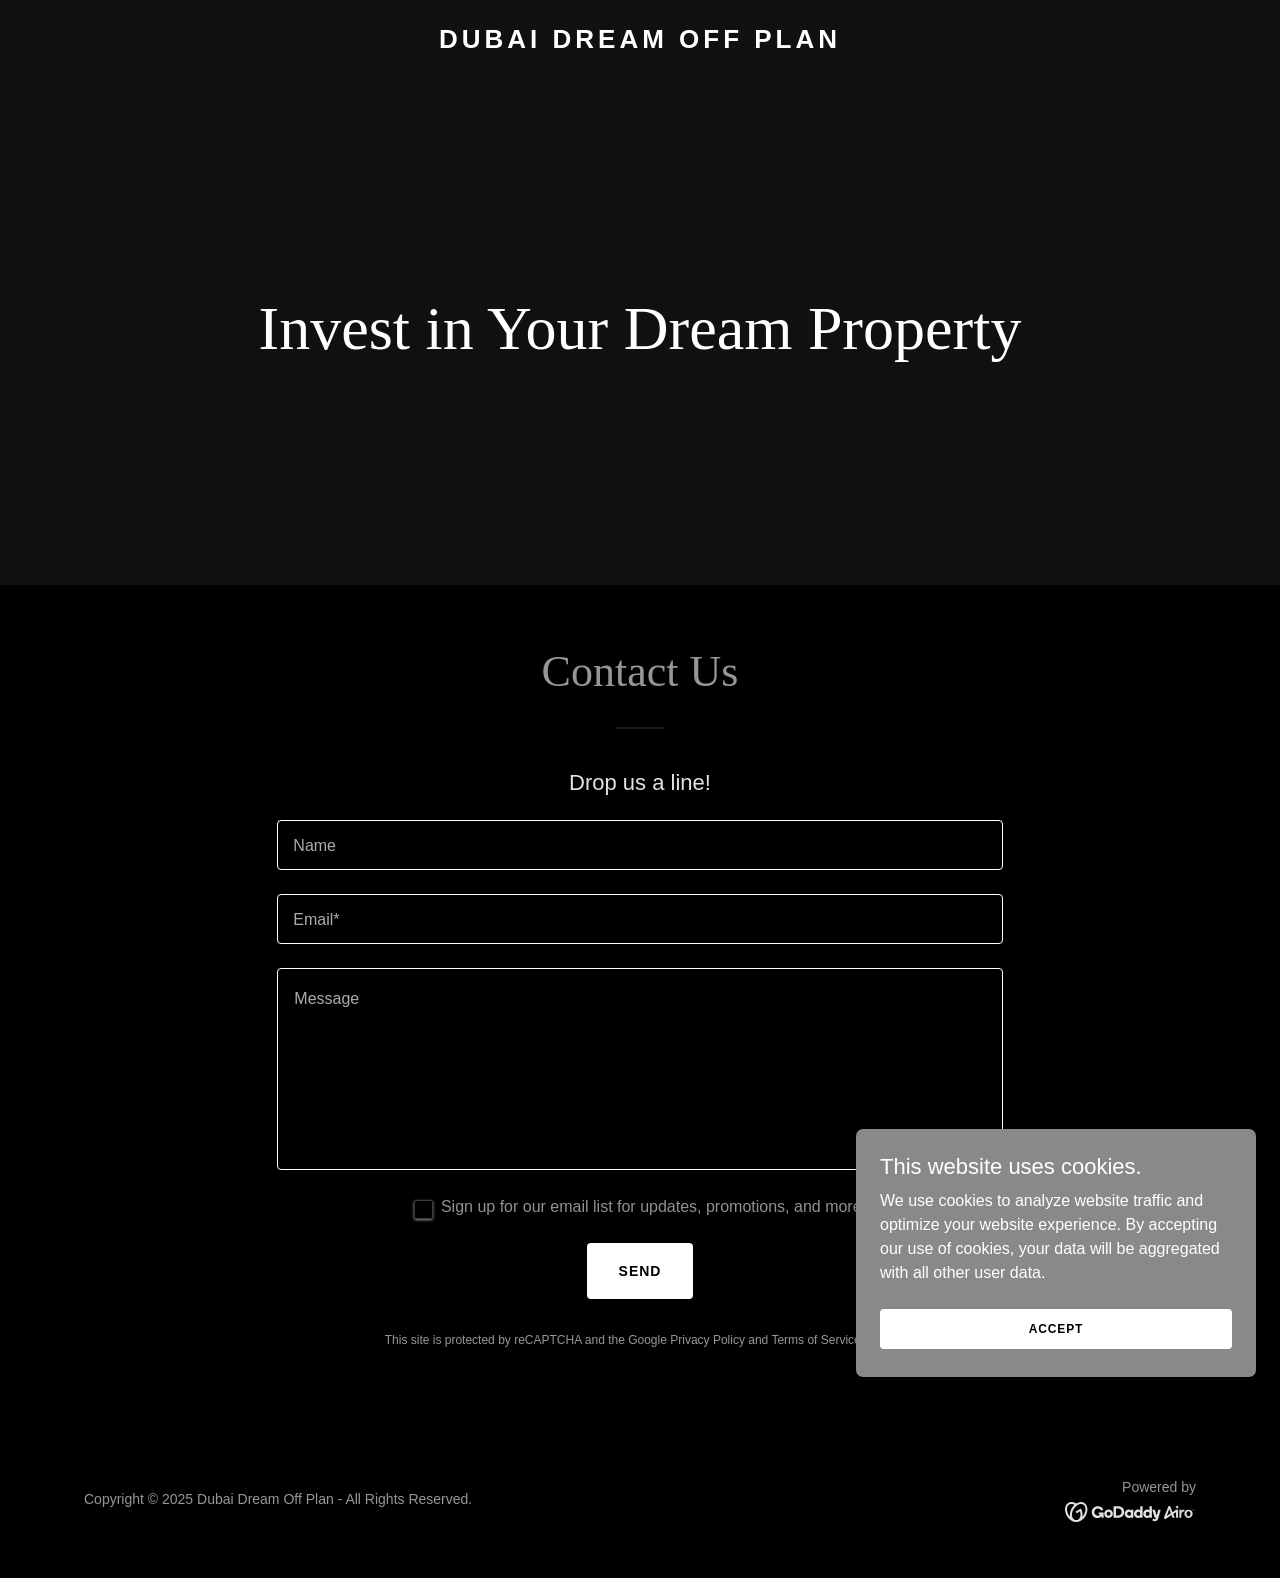
<file: (1) - Let me know if you have any questions!.html>
<!DOCTYPE html><html lang="en-AE"><head><meta charSet="utf-8"/><meta http-equiv="X-UA-Compatible" content="IE=edge"/><meta name="viewport" content="width=device-width, initial-scale=1"/><title>Dubai Dream Off Plan</title><meta name="author" content="Dubai Dream Off Plan"/><meta name="generator" content="Starfield Technologies; Go Daddy Website Builder 8.0.0000"/><link rel="manifest" href="/manifest.webmanifest"/><link rel="apple-touch-icon" sizes="57x57" href="//img1.wsimg.com/isteam/ip/static/pwa-app/logo-default.png/:/rs=w:57,h:57,m"/><link rel="apple-touch-icon" sizes="60x60" href="//img1.wsimg.com/isteam/ip/static/pwa-app/logo-default.png/:/rs=w:60,h:60,m"/><link rel="apple-touch-icon" sizes="72x72" href="//img1.wsimg.com/isteam/ip/static/pwa-app/logo-default.png/:/rs=w:72,h:72,m"/><link rel="apple-touch-icon" sizes="114x114" href="//img1.wsimg.com/isteam/ip/static/pwa-app/logo-default.png/:/rs=w:114,h:114,m"/><link rel="apple-touch-icon" sizes="120x120" href="//img1.wsimg.com/isteam/ip/static/pwa-app/logo-default.png/:/rs=w:120,h:120,m"/><link rel="apple-touch-icon" sizes="144x144" href="//img1.wsimg.com/isteam/ip/static/pwa-app/logo-default.png/:/rs=w:144,h:144,m"/><link rel="apple-touch-icon" sizes="152x152" href="//img1.wsimg.com/isteam/ip/static/pwa-app/logo-default.png/:/rs=w:152,h:152,m"/><link rel="apple-touch-icon" sizes="180x180" href="//img1.wsimg.com/isteam/ip/static/pwa-app/logo-default.png/:/rs=w:180,h:180,m"/><meta property="og:url" content="https://dubaidreamoffplan.com/"/>
<meta property="og:site_name" content="Dubai Dream Off Plan"/>
<meta property="og:title" content="Dubai Dream Off Plan"/>
<meta property="og:type" content="website"/>
<meta property="og:image" content="https://img1.wsimg.com/isteam/getty/2208295073"/>
<meta property="og:locale" content="en_AE"/>
<meta name="twitter:card" content="summary"/>
<meta name="twitter:title" content="Dubai Dream Off Plan"/>
<meta name="twitter:description" content="Invest in Your Dream Property"/>
<meta name="twitter:image" content="https://img1.wsimg.com/isteam/getty/2208295073"/>
<meta name="twitter:image:alt" content="Dubai Dream Off Plan"/>
<meta name="theme-color" content="#969696"/><style data-inline-fonts>/* cyrillic */
@font-face {
  font-family: 'Playfair Display';
  font-style: normal;
  font-weight: 400;
  font-display: swap;
  src: url(https://img1.wsimg.com/gfonts/s/playfairdisplay/v40/nuFiD-vYSZviVYUb_rj3ij__anPXDTjYgFE_.woff2) format('woff2');
  unicode-range: U+0301, U+0400-045F, U+0490-0491, U+04B0-04B1, U+2116;
}
/* vietnamese */
@font-face {
  font-family: 'Playfair Display';
  font-style: normal;
  font-weight: 400;
  font-display: swap;
  src: url(https://img1.wsimg.com/gfonts/s/playfairdisplay/v40/nuFiD-vYSZviVYUb_rj3ij__anPXDTPYgFE_.woff2) format('woff2');
  unicode-range: U+0102-0103, U+0110-0111, U+0128-0129, U+0168-0169, U+01A0-01A1, U+01AF-01B0, U+0300-0301, U+0303-0304, U+0308-0309, U+0323, U+0329, U+1EA0-1EF9, U+20AB;
}
/* latin-ext */
@font-face {
  font-family: 'Playfair Display';
  font-style: normal;
  font-weight: 400;
  font-display: swap;
  src: url(https://img1.wsimg.com/gfonts/s/playfairdisplay/v40/nuFiD-vYSZviVYUb_rj3ij__anPXDTLYgFE_.woff2) format('woff2');
  unicode-range: U+0100-02BA, U+02BD-02C5, U+02C7-02CC, U+02CE-02D7, U+02DD-02FF, U+0304, U+0308, U+0329, U+1D00-1DBF, U+1E00-1E9F, U+1EF2-1EFF, U+2020, U+20A0-20AB, U+20AD-20C0, U+2113, U+2C60-2C7F, U+A720-A7FF;
}
/* latin */
@font-face {
  font-family: 'Playfair Display';
  font-style: normal;
  font-weight: 400;
  font-display: swap;
  src: url(https://img1.wsimg.com/gfonts/s/playfairdisplay/v40/nuFiD-vYSZviVYUb_rj3ij__anPXDTzYgA.woff2) format('woff2');
  unicode-range: U+0000-00FF, U+0131, U+0152-0153, U+02BB-02BC, U+02C6, U+02DA, U+02DC, U+0304, U+0308, U+0329, U+2000-206F, U+20AC, U+2122, U+2191, U+2193, U+2212, U+2215, U+FEFF, U+FFFD;
}
/* cyrillic */
@font-face {
  font-family: 'Playfair Display';
  font-style: normal;
  font-weight: 700;
  font-display: swap;
  src: url(https://img1.wsimg.com/gfonts/s/playfairdisplay/v40/nuFiD-vYSZviVYUb_rj3ij__anPXDTjYgFE_.woff2) format('woff2');
  unicode-range: U+0301, U+0400-045F, U+0490-0491, U+04B0-04B1, U+2116;
}
/* vietnamese */
@font-face {
  font-family: 'Playfair Display';
  font-style: normal;
  font-weight: 700;
  font-display: swap;
  src: url(https://img1.wsimg.com/gfonts/s/playfairdisplay/v40/nuFiD-vYSZviVYUb_rj3ij__anPXDTPYgFE_.woff2) format('woff2');
  unicode-range: U+0102-0103, U+0110-0111, U+0128-0129, U+0168-0169, U+01A0-01A1, U+01AF-01B0, U+0300-0301, U+0303-0304, U+0308-0309, U+0323, U+0329, U+1EA0-1EF9, U+20AB;
}
/* latin-ext */
@font-face {
  font-family: 'Playfair Display';
  font-style: normal;
  font-weight: 700;
  font-display: swap;
  src: url(https://img1.wsimg.com/gfonts/s/playfairdisplay/v40/nuFiD-vYSZviVYUb_rj3ij__anPXDTLYgFE_.woff2) format('woff2');
  unicode-range: U+0100-02BA, U+02BD-02C5, U+02C7-02CC, U+02CE-02D7, U+02DD-02FF, U+0304, U+0308, U+0329, U+1D00-1DBF, U+1E00-1E9F, U+1EF2-1EFF, U+2020, U+20A0-20AB, U+20AD-20C0, U+2113, U+2C60-2C7F, U+A720-A7FF;
}
/* latin */
@font-face {
  font-family: 'Playfair Display';
  font-style: normal;
  font-weight: 700;
  font-display: swap;
  src: url(https://img1.wsimg.com/gfonts/s/playfairdisplay/v40/nuFiD-vYSZviVYUb_rj3ij__anPXDTzYgA.woff2) format('woff2');
  unicode-range: U+0000-00FF, U+0131, U+0152-0153, U+02BB-02BC, U+02C6, U+02DA, U+02DC, U+0304, U+0308, U+0329, U+2000-206F, U+20AC, U+2122, U+2191, U+2193, U+2212, U+2215, U+FEFF, U+FFFD;
}
/* cyrillic */
@font-face {
  font-family: 'Playfair Display';
  font-style: normal;
  font-weight: 900;
  font-display: swap;
  src: url(https://img1.wsimg.com/gfonts/s/playfairdisplay/v40/nuFiD-vYSZviVYUb_rj3ij__anPXDTjYgFE_.woff2) format('woff2');
  unicode-range: U+0301, U+0400-045F, U+0490-0491, U+04B0-04B1, U+2116;
}
/* vietnamese */
@font-face {
  font-family: 'Playfair Display';
  font-style: normal;
  font-weight: 900;
  font-display: swap;
  src: url(https://img1.wsimg.com/gfonts/s/playfairdisplay/v40/nuFiD-vYSZviVYUb_rj3ij__anPXDTPYgFE_.woff2) format('woff2');
  unicode-range: U+0102-0103, U+0110-0111, U+0128-0129, U+0168-0169, U+01A0-01A1, U+01AF-01B0, U+0300-0301, U+0303-0304, U+0308-0309, U+0323, U+0329, U+1EA0-1EF9, U+20AB;
}
/* latin-ext */
@font-face {
  font-family: 'Playfair Display';
  font-style: normal;
  font-weight: 900;
  font-display: swap;
  src: url(https://img1.wsimg.com/gfonts/s/playfairdisplay/v40/nuFiD-vYSZviVYUb_rj3ij__anPXDTLYgFE_.woff2) format('woff2');
  unicode-range: U+0100-02BA, U+02BD-02C5, U+02C7-02CC, U+02CE-02D7, U+02DD-02FF, U+0304, U+0308, U+0329, U+1D00-1DBF, U+1E00-1E9F, U+1EF2-1EFF, U+2020, U+20A0-20AB, U+20AD-20C0, U+2113, U+2C60-2C7F, U+A720-A7FF;
}
/* latin */
@font-face {
  font-family: 'Playfair Display';
  font-style: normal;
  font-weight: 900;
  font-display: swap;
  src: url(https://img1.wsimg.com/gfonts/s/playfairdisplay/v40/nuFiD-vYSZviVYUb_rj3ij__anPXDTzYgA.woff2) format('woff2');
  unicode-range: U+0000-00FF, U+0131, U+0152-0153, U+02BB-02BC, U+02C6, U+02DA, U+02DC, U+0304, U+0308, U+0329, U+2000-206F, U+20AC, U+2122, U+2191, U+2193, U+2212, U+2215, U+FEFF, U+FFFD;
}

/* cyrillic-ext */
@font-face {
  font-family: 'Source Sans Pro';
  font-style: italic;
  font-weight: 300;
  font-display: swap;
  src: url(https://img1.wsimg.com/gfonts/s/sourcesanspro/v23/6xKwdSBYKcSV-LCoeQqfX1RYOo3qPZZMkidh18Smxg.woff2) format('woff2');
  unicode-range: U+0460-052F, U+1C80-1C8A, U+20B4, U+2DE0-2DFF, U+A640-A69F, U+FE2E-FE2F;
}
/* cyrillic */
@font-face {
  font-family: 'Source Sans Pro';
  font-style: italic;
  font-weight: 300;
  font-display: swap;
  src: url(https://img1.wsimg.com/gfonts/s/sourcesanspro/v23/6xKwdSBYKcSV-LCoeQqfX1RYOo3qPZZMkido18Smxg.woff2) format('woff2');
  unicode-range: U+0301, U+0400-045F, U+0490-0491, U+04B0-04B1, U+2116;
}
/* greek-ext */
@font-face {
  font-family: 'Source Sans Pro';
  font-style: italic;
  font-weight: 300;
  font-display: swap;
  src: url(https://img1.wsimg.com/gfonts/s/sourcesanspro/v23/6xKwdSBYKcSV-LCoeQqfX1RYOo3qPZZMkidg18Smxg.woff2) format('woff2');
  unicode-range: U+1F00-1FFF;
}
/* greek */
@font-face {
  font-family: 'Source Sans Pro';
  font-style: italic;
  font-weight: 300;
  font-display: swap;
  src: url(https://img1.wsimg.com/gfonts/s/sourcesanspro/v23/6xKwdSBYKcSV-LCoeQqfX1RYOo3qPZZMkidv18Smxg.woff2) format('woff2');
  unicode-range: U+0370-0377, U+037A-037F, U+0384-038A, U+038C, U+038E-03A1, U+03A3-03FF;
}
/* vietnamese */
@font-face {
  font-family: 'Source Sans Pro';
  font-style: italic;
  font-weight: 300;
  font-display: swap;
  src: url(https://img1.wsimg.com/gfonts/s/sourcesanspro/v23/6xKwdSBYKcSV-LCoeQqfX1RYOo3qPZZMkidj18Smxg.woff2) format('woff2');
  unicode-range: U+0102-0103, U+0110-0111, U+0128-0129, U+0168-0169, U+01A0-01A1, U+01AF-01B0, U+0300-0301, U+0303-0304, U+0308-0309, U+0323, U+0329, U+1EA0-1EF9, U+20AB;
}
/* latin-ext */
@font-face {
  font-family: 'Source Sans Pro';
  font-style: italic;
  font-weight: 300;
  font-display: swap;
  src: url(https://img1.wsimg.com/gfonts/s/sourcesanspro/v23/6xKwdSBYKcSV-LCoeQqfX1RYOo3qPZZMkidi18Smxg.woff2) format('woff2');
  unicode-range: U+0100-02BA, U+02BD-02C5, U+02C7-02CC, U+02CE-02D7, U+02DD-02FF, U+0304, U+0308, U+0329, U+1D00-1DBF, U+1E00-1E9F, U+1EF2-1EFF, U+2020, U+20A0-20AB, U+20AD-20C0, U+2113, U+2C60-2C7F, U+A720-A7FF;
}
/* latin */
@font-face {
  font-family: 'Source Sans Pro';
  font-style: italic;
  font-weight: 300;
  font-display: swap;
  src: url(https://img1.wsimg.com/gfonts/s/sourcesanspro/v23/6xKwdSBYKcSV-LCoeQqfX1RYOo3qPZZMkids18Q.woff2) format('woff2');
  unicode-range: U+0000-00FF, U+0131, U+0152-0153, U+02BB-02BC, U+02C6, U+02DA, U+02DC, U+0304, U+0308, U+0329, U+2000-206F, U+20AC, U+2122, U+2191, U+2193, U+2212, U+2215, U+FEFF, U+FFFD;
}
/* cyrillic-ext */
@font-face {
  font-family: 'Source Sans Pro';
  font-style: italic;
  font-weight: 400;
  font-display: swap;
  src: url(https://img1.wsimg.com/gfonts/s/sourcesanspro/v23/6xK1dSBYKcSV-LCoeQqfX1RYOo3qPZ7qsDJT9g.woff2) format('woff2');
  unicode-range: U+0460-052F, U+1C80-1C8A, U+20B4, U+2DE0-2DFF, U+A640-A69F, U+FE2E-FE2F;
}
/* cyrillic */
@font-face {
  font-family: 'Source Sans Pro';
  font-style: italic;
  font-weight: 400;
  font-display: swap;
  src: url(https://img1.wsimg.com/gfonts/s/sourcesanspro/v23/6xK1dSBYKcSV-LCoeQqfX1RYOo3qPZ7jsDJT9g.woff2) format('woff2');
  unicode-range: U+0301, U+0400-045F, U+0490-0491, U+04B0-04B1, U+2116;
}
/* greek-ext */
@font-face {
  font-family: 'Source Sans Pro';
  font-style: italic;
  font-weight: 400;
  font-display: swap;
  src: url(https://img1.wsimg.com/gfonts/s/sourcesanspro/v23/6xK1dSBYKcSV-LCoeQqfX1RYOo3qPZ7rsDJT9g.woff2) format('woff2');
  unicode-range: U+1F00-1FFF;
}
/* greek */
@font-face {
  font-family: 'Source Sans Pro';
  font-style: italic;
  font-weight: 400;
  font-display: swap;
  src: url(https://img1.wsimg.com/gfonts/s/sourcesanspro/v23/6xK1dSBYKcSV-LCoeQqfX1RYOo3qPZ7ksDJT9g.woff2) format('woff2');
  unicode-range: U+0370-0377, U+037A-037F, U+0384-038A, U+038C, U+038E-03A1, U+03A3-03FF;
}
/* vietnamese */
@font-face {
  font-family: 'Source Sans Pro';
  font-style: italic;
  font-weight: 400;
  font-display: swap;
  src: url(https://img1.wsimg.com/gfonts/s/sourcesanspro/v23/6xK1dSBYKcSV-LCoeQqfX1RYOo3qPZ7osDJT9g.woff2) format('woff2');
  unicode-range: U+0102-0103, U+0110-0111, U+0128-0129, U+0168-0169, U+01A0-01A1, U+01AF-01B0, U+0300-0301, U+0303-0304, U+0308-0309, U+0323, U+0329, U+1EA0-1EF9, U+20AB;
}
/* latin-ext */
@font-face {
  font-family: 'Source Sans Pro';
  font-style: italic;
  font-weight: 400;
  font-display: swap;
  src: url(https://img1.wsimg.com/gfonts/s/sourcesanspro/v23/6xK1dSBYKcSV-LCoeQqfX1RYOo3qPZ7psDJT9g.woff2) format('woff2');
  unicode-range: U+0100-02BA, U+02BD-02C5, U+02C7-02CC, U+02CE-02D7, U+02DD-02FF, U+0304, U+0308, U+0329, U+1D00-1DBF, U+1E00-1E9F, U+1EF2-1EFF, U+2020, U+20A0-20AB, U+20AD-20C0, U+2113, U+2C60-2C7F, U+A720-A7FF;
}
/* latin */
@font-face {
  font-family: 'Source Sans Pro';
  font-style: italic;
  font-weight: 400;
  font-display: swap;
  src: url(https://img1.wsimg.com/gfonts/s/sourcesanspro/v23/6xK1dSBYKcSV-LCoeQqfX1RYOo3qPZ7nsDI.woff2) format('woff2');
  unicode-range: U+0000-00FF, U+0131, U+0152-0153, U+02BB-02BC, U+02C6, U+02DA, U+02DC, U+0304, U+0308, U+0329, U+2000-206F, U+20AC, U+2122, U+2191, U+2193, U+2212, U+2215, U+FEFF, U+FFFD;
}
/* cyrillic-ext */
@font-face {
  font-family: 'Source Sans Pro';
  font-style: italic;
  font-weight: 700;
  font-display: swap;
  src: url(https://img1.wsimg.com/gfonts/s/sourcesanspro/v23/6xKwdSBYKcSV-LCoeQqfX1RYOo3qPZZclSdh18Smxg.woff2) format('woff2');
  unicode-range: U+0460-052F, U+1C80-1C8A, U+20B4, U+2DE0-2DFF, U+A640-A69F, U+FE2E-FE2F;
}
/* cyrillic */
@font-face {
  font-family: 'Source Sans Pro';
  font-style: italic;
  font-weight: 700;
  font-display: swap;
  src: url(https://img1.wsimg.com/gfonts/s/sourcesanspro/v23/6xKwdSBYKcSV-LCoeQqfX1RYOo3qPZZclSdo18Smxg.woff2) format('woff2');
  unicode-range: U+0301, U+0400-045F, U+0490-0491, U+04B0-04B1, U+2116;
}
/* greek-ext */
@font-face {
  font-family: 'Source Sans Pro';
  font-style: italic;
  font-weight: 700;
  font-display: swap;
  src: url(https://img1.wsimg.com/gfonts/s/sourcesanspro/v23/6xKwdSBYKcSV-LCoeQqfX1RYOo3qPZZclSdg18Smxg.woff2) format('woff2');
  unicode-range: U+1F00-1FFF;
}
/* greek */
@font-face {
  font-family: 'Source Sans Pro';
  font-style: italic;
  font-weight: 700;
  font-display: swap;
  src: url(https://img1.wsimg.com/gfonts/s/sourcesanspro/v23/6xKwdSBYKcSV-LCoeQqfX1RYOo3qPZZclSdv18Smxg.woff2) format('woff2');
  unicode-range: U+0370-0377, U+037A-037F, U+0384-038A, U+038C, U+038E-03A1, U+03A3-03FF;
}
/* vietnamese */
@font-face {
  font-family: 'Source Sans Pro';
  font-style: italic;
  font-weight: 700;
  font-display: swap;
  src: url(https://img1.wsimg.com/gfonts/s/sourcesanspro/v23/6xKwdSBYKcSV-LCoeQqfX1RYOo3qPZZclSdj18Smxg.woff2) format('woff2');
  unicode-range: U+0102-0103, U+0110-0111, U+0128-0129, U+0168-0169, U+01A0-01A1, U+01AF-01B0, U+0300-0301, U+0303-0304, U+0308-0309, U+0323, U+0329, U+1EA0-1EF9, U+20AB;
}
/* latin-ext */
@font-face {
  font-family: 'Source Sans Pro';
  font-style: italic;
  font-weight: 700;
  font-display: swap;
  src: url(https://img1.wsimg.com/gfonts/s/sourcesanspro/v23/6xKwdSBYKcSV-LCoeQqfX1RYOo3qPZZclSdi18Smxg.woff2) format('woff2');
  unicode-range: U+0100-02BA, U+02BD-02C5, U+02C7-02CC, U+02CE-02D7, U+02DD-02FF, U+0304, U+0308, U+0329, U+1D00-1DBF, U+1E00-1E9F, U+1EF2-1EFF, U+2020, U+20A0-20AB, U+20AD-20C0, U+2113, U+2C60-2C7F, U+A720-A7FF;
}
/* latin */
@font-face {
  font-family: 'Source Sans Pro';
  font-style: italic;
  font-weight: 700;
  font-display: swap;
  src: url(https://img1.wsimg.com/gfonts/s/sourcesanspro/v23/6xKwdSBYKcSV-LCoeQqfX1RYOo3qPZZclSds18Q.woff2) format('woff2');
  unicode-range: U+0000-00FF, U+0131, U+0152-0153, U+02BB-02BC, U+02C6, U+02DA, U+02DC, U+0304, U+0308, U+0329, U+2000-206F, U+20AC, U+2122, U+2191, U+2193, U+2212, U+2215, U+FEFF, U+FFFD;
}
/* cyrillic-ext */
@font-face {
  font-family: 'Source Sans Pro';
  font-style: normal;
  font-weight: 300;
  font-display: swap;
  src: url(https://img1.wsimg.com/gfonts/s/sourcesanspro/v23/6xKydSBYKcSV-LCoeQqfX1RYOo3ik4zwmhduz8A.woff2) format('woff2');
  unicode-range: U+0460-052F, U+1C80-1C8A, U+20B4, U+2DE0-2DFF, U+A640-A69F, U+FE2E-FE2F;
}
/* cyrillic */
@font-face {
  font-family: 'Source Sans Pro';
  font-style: normal;
  font-weight: 300;
  font-display: swap;
  src: url(https://img1.wsimg.com/gfonts/s/sourcesanspro/v23/6xKydSBYKcSV-LCoeQqfX1RYOo3ik4zwkxduz8A.woff2) format('woff2');
  unicode-range: U+0301, U+0400-045F, U+0490-0491, U+04B0-04B1, U+2116;
}
/* greek-ext */
@font-face {
  font-family: 'Source Sans Pro';
  font-style: normal;
  font-weight: 300;
  font-display: swap;
  src: url(https://img1.wsimg.com/gfonts/s/sourcesanspro/v23/6xKydSBYKcSV-LCoeQqfX1RYOo3ik4zwmxduz8A.woff2) format('woff2');
  unicode-range: U+1F00-1FFF;
}
/* greek */
@font-face {
  font-family: 'Source Sans Pro';
  font-style: normal;
  font-weight: 300;
  font-display: swap;
  src: url(https://img1.wsimg.com/gfonts/s/sourcesanspro/v23/6xKydSBYKcSV-LCoeQqfX1RYOo3ik4zwlBduz8A.woff2) format('woff2');
  unicode-range: U+0370-0377, U+037A-037F, U+0384-038A, U+038C, U+038E-03A1, U+03A3-03FF;
}
/* vietnamese */
@font-face {
  font-family: 'Source Sans Pro';
  font-style: normal;
  font-weight: 300;
  font-display: swap;
  src: url(https://img1.wsimg.com/gfonts/s/sourcesanspro/v23/6xKydSBYKcSV-LCoeQqfX1RYOo3ik4zwmBduz8A.woff2) format('woff2');
  unicode-range: U+0102-0103, U+0110-0111, U+0128-0129, U+0168-0169, U+01A0-01A1, U+01AF-01B0, U+0300-0301, U+0303-0304, U+0308-0309, U+0323, U+0329, U+1EA0-1EF9, U+20AB;
}
/* latin-ext */
@font-face {
  font-family: 'Source Sans Pro';
  font-style: normal;
  font-weight: 300;
  font-display: swap;
  src: url(https://img1.wsimg.com/gfonts/s/sourcesanspro/v23/6xKydSBYKcSV-LCoeQqfX1RYOo3ik4zwmRduz8A.woff2) format('woff2');
  unicode-range: U+0100-02BA, U+02BD-02C5, U+02C7-02CC, U+02CE-02D7, U+02DD-02FF, U+0304, U+0308, U+0329, U+1D00-1DBF, U+1E00-1E9F, U+1EF2-1EFF, U+2020, U+20A0-20AB, U+20AD-20C0, U+2113, U+2C60-2C7F, U+A720-A7FF;
}
/* latin */
@font-face {
  font-family: 'Source Sans Pro';
  font-style: normal;
  font-weight: 300;
  font-display: swap;
  src: url(https://img1.wsimg.com/gfonts/s/sourcesanspro/v23/6xKydSBYKcSV-LCoeQqfX1RYOo3ik4zwlxdu.woff2) format('woff2');
  unicode-range: U+0000-00FF, U+0131, U+0152-0153, U+02BB-02BC, U+02C6, U+02DA, U+02DC, U+0304, U+0308, U+0329, U+2000-206F, U+20AC, U+2122, U+2191, U+2193, U+2212, U+2215, U+FEFF, U+FFFD;
}
/* cyrillic-ext */
@font-face {
  font-family: 'Source Sans Pro';
  font-style: normal;
  font-weight: 400;
  font-display: swap;
  src: url(https://img1.wsimg.com/gfonts/s/sourcesanspro/v23/6xK3dSBYKcSV-LCoeQqfX1RYOo3qNa7lqDY.woff2) format('woff2');
  unicode-range: U+0460-052F, U+1C80-1C8A, U+20B4, U+2DE0-2DFF, U+A640-A69F, U+FE2E-FE2F;
}
/* cyrillic */
@font-face {
  font-family: 'Source Sans Pro';
  font-style: normal;
  font-weight: 400;
  font-display: swap;
  src: url(https://img1.wsimg.com/gfonts/s/sourcesanspro/v23/6xK3dSBYKcSV-LCoeQqfX1RYOo3qPK7lqDY.woff2) format('woff2');
  unicode-range: U+0301, U+0400-045F, U+0490-0491, U+04B0-04B1, U+2116;
}
/* greek-ext */
@font-face {
  font-family: 'Source Sans Pro';
  font-style: normal;
  font-weight: 400;
  font-display: swap;
  src: url(https://img1.wsimg.com/gfonts/s/sourcesanspro/v23/6xK3dSBYKcSV-LCoeQqfX1RYOo3qNK7lqDY.woff2) format('woff2');
  unicode-range: U+1F00-1FFF;
}
/* greek */
@font-face {
  font-family: 'Source Sans Pro';
  font-style: normal;
  font-weight: 400;
  font-display: swap;
  src: url(https://img1.wsimg.com/gfonts/s/sourcesanspro/v23/6xK3dSBYKcSV-LCoeQqfX1RYOo3qO67lqDY.woff2) format('woff2');
  unicode-range: U+0370-0377, U+037A-037F, U+0384-038A, U+038C, U+038E-03A1, U+03A3-03FF;
}
/* vietnamese */
@font-face {
  font-family: 'Source Sans Pro';
  font-style: normal;
  font-weight: 400;
  font-display: swap;
  src: url(https://img1.wsimg.com/gfonts/s/sourcesanspro/v23/6xK3dSBYKcSV-LCoeQqfX1RYOo3qN67lqDY.woff2) format('woff2');
  unicode-range: U+0102-0103, U+0110-0111, U+0128-0129, U+0168-0169, U+01A0-01A1, U+01AF-01B0, U+0300-0301, U+0303-0304, U+0308-0309, U+0323, U+0329, U+1EA0-1EF9, U+20AB;
}
/* latin-ext */
@font-face {
  font-family: 'Source Sans Pro';
  font-style: normal;
  font-weight: 400;
  font-display: swap;
  src: url(https://img1.wsimg.com/gfonts/s/sourcesanspro/v23/6xK3dSBYKcSV-LCoeQqfX1RYOo3qNq7lqDY.woff2) format('woff2');
  unicode-range: U+0100-02BA, U+02BD-02C5, U+02C7-02CC, U+02CE-02D7, U+02DD-02FF, U+0304, U+0308, U+0329, U+1D00-1DBF, U+1E00-1E9F, U+1EF2-1EFF, U+2020, U+20A0-20AB, U+20AD-20C0, U+2113, U+2C60-2C7F, U+A720-A7FF;
}
/* latin */
@font-face {
  font-family: 'Source Sans Pro';
  font-style: normal;
  font-weight: 400;
  font-display: swap;
  src: url(https://img1.wsimg.com/gfonts/s/sourcesanspro/v23/6xK3dSBYKcSV-LCoeQqfX1RYOo3qOK7l.woff2) format('woff2');
  unicode-range: U+0000-00FF, U+0131, U+0152-0153, U+02BB-02BC, U+02C6, U+02DA, U+02DC, U+0304, U+0308, U+0329, U+2000-206F, U+20AC, U+2122, U+2191, U+2193, U+2212, U+2215, U+FEFF, U+FFFD;
}
/* cyrillic-ext */
@font-face {
  font-family: 'Source Sans Pro';
  font-style: normal;
  font-weight: 700;
  font-display: swap;
  src: url(https://img1.wsimg.com/gfonts/s/sourcesanspro/v23/6xKydSBYKcSV-LCoeQqfX1RYOo3ig4vwmhduz8A.woff2) format('woff2');
  unicode-range: U+0460-052F, U+1C80-1C8A, U+20B4, U+2DE0-2DFF, U+A640-A69F, U+FE2E-FE2F;
}
/* cyrillic */
@font-face {
  font-family: 'Source Sans Pro';
  font-style: normal;
  font-weight: 700;
  font-display: swap;
  src: url(https://img1.wsimg.com/gfonts/s/sourcesanspro/v23/6xKydSBYKcSV-LCoeQqfX1RYOo3ig4vwkxduz8A.woff2) format('woff2');
  unicode-range: U+0301, U+0400-045F, U+0490-0491, U+04B0-04B1, U+2116;
}
/* greek-ext */
@font-face {
  font-family: 'Source Sans Pro';
  font-style: normal;
  font-weight: 700;
  font-display: swap;
  src: url(https://img1.wsimg.com/gfonts/s/sourcesanspro/v23/6xKydSBYKcSV-LCoeQqfX1RYOo3ig4vwmxduz8A.woff2) format('woff2');
  unicode-range: U+1F00-1FFF;
}
/* greek */
@font-face {
  font-family: 'Source Sans Pro';
  font-style: normal;
  font-weight: 700;
  font-display: swap;
  src: url(https://img1.wsimg.com/gfonts/s/sourcesanspro/v23/6xKydSBYKcSV-LCoeQqfX1RYOo3ig4vwlBduz8A.woff2) format('woff2');
  unicode-range: U+0370-0377, U+037A-037F, U+0384-038A, U+038C, U+038E-03A1, U+03A3-03FF;
}
/* vietnamese */
@font-face {
  font-family: 'Source Sans Pro';
  font-style: normal;
  font-weight: 700;
  font-display: swap;
  src: url(https://img1.wsimg.com/gfonts/s/sourcesanspro/v23/6xKydSBYKcSV-LCoeQqfX1RYOo3ig4vwmBduz8A.woff2) format('woff2');
  unicode-range: U+0102-0103, U+0110-0111, U+0128-0129, U+0168-0169, U+01A0-01A1, U+01AF-01B0, U+0300-0301, U+0303-0304, U+0308-0309, U+0323, U+0329, U+1EA0-1EF9, U+20AB;
}
/* latin-ext */
@font-face {
  font-family: 'Source Sans Pro';
  font-style: normal;
  font-weight: 700;
  font-display: swap;
  src: url(https://img1.wsimg.com/gfonts/s/sourcesanspro/v23/6xKydSBYKcSV-LCoeQqfX1RYOo3ig4vwmRduz8A.woff2) format('woff2');
  unicode-range: U+0100-02BA, U+02BD-02C5, U+02C7-02CC, U+02CE-02D7, U+02DD-02FF, U+0304, U+0308, U+0329, U+1D00-1DBF, U+1E00-1E9F, U+1EF2-1EFF, U+2020, U+20A0-20AB, U+20AD-20C0, U+2113, U+2C60-2C7F, U+A720-A7FF;
}
/* latin */
@font-face {
  font-family: 'Source Sans Pro';
  font-style: normal;
  font-weight: 700;
  font-display: swap;
  src: url(https://img1.wsimg.com/gfonts/s/sourcesanspro/v23/6xKydSBYKcSV-LCoeQqfX1RYOo3ig4vwlxdu.woff2) format('woff2');
  unicode-range: U+0000-00FF, U+0131, U+0152-0153, U+02BB-02BC, U+02C6, U+02DA, U+02DC, U+0304, U+0308, U+0329, U+2000-206F, U+20AC, U+2122, U+2191, U+2193, U+2212, U+2215, U+FEFF, U+FFFD;
}

/* cyrillic-ext */
@font-face {
  font-family: 'Montserrat';
  font-style: normal;
  font-weight: 600;
  font-display: swap;
  src: url(https://img1.wsimg.com/gfonts/s/montserrat/v31/JTUSjIg1_i6t8kCHKm459WRhyzbi.woff2) format('woff2');
  unicode-range: U+0460-052F, U+1C80-1C8A, U+20B4, U+2DE0-2DFF, U+A640-A69F, U+FE2E-FE2F;
}
/* cyrillic */
@font-face {
  font-family: 'Montserrat';
  font-style: normal;
  font-weight: 600;
  font-display: swap;
  src: url(https://img1.wsimg.com/gfonts/s/montserrat/v31/JTUSjIg1_i6t8kCHKm459W1hyzbi.woff2) format('woff2');
  unicode-range: U+0301, U+0400-045F, U+0490-0491, U+04B0-04B1, U+2116;
}
/* vietnamese */
@font-face {
  font-family: 'Montserrat';
  font-style: normal;
  font-weight: 600;
  font-display: swap;
  src: url(https://img1.wsimg.com/gfonts/s/montserrat/v31/JTUSjIg1_i6t8kCHKm459WZhyzbi.woff2) format('woff2');
  unicode-range: U+0102-0103, U+0110-0111, U+0128-0129, U+0168-0169, U+01A0-01A1, U+01AF-01B0, U+0300-0301, U+0303-0304, U+0308-0309, U+0323, U+0329, U+1EA0-1EF9, U+20AB;
}
/* latin-ext */
@font-face {
  font-family: 'Montserrat';
  font-style: normal;
  font-weight: 600;
  font-display: swap;
  src: url(https://img1.wsimg.com/gfonts/s/montserrat/v31/JTUSjIg1_i6t8kCHKm459Wdhyzbi.woff2) format('woff2');
  unicode-range: U+0100-02BA, U+02BD-02C5, U+02C7-02CC, U+02CE-02D7, U+02DD-02FF, U+0304, U+0308, U+0329, U+1D00-1DBF, U+1E00-1E9F, U+1EF2-1EFF, U+2020, U+20A0-20AB, U+20AD-20C0, U+2113, U+2C60-2C7F, U+A720-A7FF;
}
/* latin */
@font-face {
  font-family: 'Montserrat';
  font-style: normal;
  font-weight: 600;
  font-display: swap;
  src: url(https://img1.wsimg.com/gfonts/s/montserrat/v31/JTUSjIg1_i6t8kCHKm459Wlhyw.woff2) format('woff2');
  unicode-range: U+0000-00FF, U+0131, U+0152-0153, U+02BB-02BC, U+02C6, U+02DA, U+02DC, U+0304, U+0308, U+0329, U+2000-206F, U+20AC, U+2122, U+2191, U+2193, U+2212, U+2215, U+FEFF, U+FFFD;
}
/* cyrillic-ext */
@font-face {
  font-family: 'Montserrat';
  font-style: normal;
  font-weight: 700;
  font-display: swap;
  src: url(https://img1.wsimg.com/gfonts/s/montserrat/v31/JTUSjIg1_i6t8kCHKm459WRhyzbi.woff2) format('woff2');
  unicode-range: U+0460-052F, U+1C80-1C8A, U+20B4, U+2DE0-2DFF, U+A640-A69F, U+FE2E-FE2F;
}
/* cyrillic */
@font-face {
  font-family: 'Montserrat';
  font-style: normal;
  font-weight: 700;
  font-display: swap;
  src: url(https://img1.wsimg.com/gfonts/s/montserrat/v31/JTUSjIg1_i6t8kCHKm459W1hyzbi.woff2) format('woff2');
  unicode-range: U+0301, U+0400-045F, U+0490-0491, U+04B0-04B1, U+2116;
}
/* vietnamese */
@font-face {
  font-family: 'Montserrat';
  font-style: normal;
  font-weight: 700;
  font-display: swap;
  src: url(https://img1.wsimg.com/gfonts/s/montserrat/v31/JTUSjIg1_i6t8kCHKm459WZhyzbi.woff2) format('woff2');
  unicode-range: U+0102-0103, U+0110-0111, U+0128-0129, U+0168-0169, U+01A0-01A1, U+01AF-01B0, U+0300-0301, U+0303-0304, U+0308-0309, U+0323, U+0329, U+1EA0-1EF9, U+20AB;
}
/* latin-ext */
@font-face {
  font-family: 'Montserrat';
  font-style: normal;
  font-weight: 700;
  font-display: swap;
  src: url(https://img1.wsimg.com/gfonts/s/montserrat/v31/JTUSjIg1_i6t8kCHKm459Wdhyzbi.woff2) format('woff2');
  unicode-range: U+0100-02BA, U+02BD-02C5, U+02C7-02CC, U+02CE-02D7, U+02DD-02FF, U+0304, U+0308, U+0329, U+1D00-1DBF, U+1E00-1E9F, U+1EF2-1EFF, U+2020, U+20A0-20AB, U+20AD-20C0, U+2113, U+2C60-2C7F, U+A720-A7FF;
}
/* latin */
@font-face {
  font-family: 'Montserrat';
  font-style: normal;
  font-weight: 700;
  font-display: swap;
  src: url(https://img1.wsimg.com/gfonts/s/montserrat/v31/JTUSjIg1_i6t8kCHKm459Wlhyw.woff2) format('woff2');
  unicode-range: U+0000-00FF, U+0131, U+0152-0153, U+02BB-02BC, U+02C6, U+02DA, U+02DC, U+0304, U+0308, U+0329, U+2000-206F, U+20AC, U+2122, U+2191, U+2193, U+2212, U+2215, U+FEFF, U+FFFD;
}
</style><style>.x{-ms-text-size-adjust:100%;-webkit-text-size-adjust:100%;-webkit-tap-highlight-color:rgba(0,0,0,0);margin:0;box-sizing:border-box}.x *,.x :after,.x :before{box-sizing:inherit}.x-el a[href^="mailto:"]:not(.x-el),.x-el a[href^="tel:"]:not(.x-el){color:inherit;font-size:inherit;text-decoration:inherit}.x-el-article,.x-el-aside,.x-el-details,.x-el-figcaption,.x-el-figure,.x-el-footer,.x-el-header,.x-el-hgroup,.x-el-main,.x-el-menu,.x-el-nav,.x-el-section,.x-el-summary{display:block}.x-el-audio,.x-el-canvas,.x-el-progress,.x-el-video{display:inline-block;vertical-align:baseline}.x-el-audio:not([controls]){display:none;height:0}.x-el-template{display:none}.x-el-a{background-color:transparent;color:inherit}.x-el-a:active,.x-el-a:hover{outline:0}.x-el-abbr[title]{border-bottom:1px dotted}.x-el-b,.x-el-strong{font-weight:700}.x-el-dfn{font-style:italic}.x-el-mark{background:#ff0;color:#000}.x-el-small{font-size:80%}.x-el-sub,.x-el-sup{font-size:75%;line-height:0;position:relative;vertical-align:baseline}.x-el-sup{top:-.5em}.x-el-sub{bottom:-.25em}.x-el-img{vertical-align:middle;border:0}.x-el-svg:not(:root){overflow:hidden}.x-el-figure{margin:0}.x-el-hr{box-sizing:content-box;height:0}.x-el-pre{overflow:auto}.x-el-code,.x-el-kbd,.x-el-pre,.x-el-samp{font-family:monospace,monospace;font-size:1em}.x-el-button,.x-el-input,.x-el-optgroup,.x-el-select,.x-el-textarea{color:inherit;font:inherit;margin:0}.x-el-button{overflow:visible}.x-el-button,.x-el-select{text-transform:none}.x-el-button,.x-el-input[type=button],.x-el-input[type=reset],.x-el-input[type=submit]{-webkit-appearance:button;cursor:pointer}.x-el-button[disabled],.x-el-input[disabled]{cursor:default}.x-el-button::-moz-focus-inner,.x-el-input::-moz-focus-inner{border:0;padding:0}.x-el-input{line-height:normal}.x-el-input[type=checkbox],.x-el-input[type=radio]{box-sizing:border-box;padding:0}.x-el-input[type=number]::-webkit-inner-spin-button,.x-el-input[type=number]::-webkit-outer-spin-button{height:auto}.x-el-input[type=search]{-webkit-appearance:textfield;box-sizing:content-box}.x-el-input[type=search]::-webkit-search-cancel-button,.x-el-input[type=search]::-webkit-search-decoration{-webkit-appearance:none}.x-el-textarea{border:0}.x-el-fieldset{border:1px solid silver;margin:0 2px;padding:.35em .625em .75em}.x-el-legend{border:0;padding:0}.x-el-textarea{overflow:auto}.x-el-optgroup{font-weight:700}.x-el-table{border-collapse:collapse;border-spacing:0}.x-el-td,.x-el-th{padding:0}.x{-webkit-font-smoothing:antialiased}.x-el-hr{border:0}.x-el-fieldset,.x-el-input,.x-el-select,.x-el-textarea{margin-top:0;margin-bottom:0}.x-el-fieldset,.x-el-input[type=email],.x-el-input[type=text],.x-el-textarea{width:100%}.x-el-input,.x-el-label{vertical-align:middle}.x-el-input{border-style:none;padding:.5em}.x-el-select:not([multiple]){vertical-align:middle}.x-el-textarea{line-height:1.75;padding:.5em}.x-el.d-none{display:none!important}.sideline-footer{margin-top:auto}.disable-scroll{touch-action:none;overflow:hidden;position:fixed;max-width:100vw}@keyframes loaderscale{0%{transform:scale(1);opacity:1}45%{transform:scale(.1);opacity:.7}80%{transform:scale(1);opacity:1}}.x-loader svg{display:inline-block}.x-loader svg:first-child{animation:loaderscale .75s cubic-bezier(.2,.68,.18,1.08) -.24s infinite}.x-loader svg:nth-child(2){animation:loaderscale .75s cubic-bezier(.2,.68,.18,1.08) -.12s infinite}.x-loader svg:nth-child(3){animation:loaderscale .75s cubic-bezier(.2,.68,.18,1.08) 0s infinite}.x-icon>svg{transition:transform .33s ease-in-out}.x-icon>svg.rotate-90{transform:rotate(-90deg)}.x-icon>svg.rotate90{transform:rotate(90deg)}.x-icon>svg.rotate-180{transform:rotate(-180deg)}.x-icon>svg.rotate180{transform:rotate(180deg)}.x-rt ol,.x-rt ul{text-align:left}.x-rt p{margin:0}.mte-inline-block{display:inline-block}@media only screen and (min-device-width:1025px){:root select,_::-webkit-full-page-media,_:future{font-family:sans-serif!important}}

</style>
<style>/*
Copyright 2017 The Playfair Display Project Authors (https://github.com/clauseggers/Playfair-Display), with Reserved Font Name "Playfair Display".

This Font Software is licensed under the SIL Open Font License, Version 1.1.
This license is copied below, and is also available with a FAQ at: http://scripts.sil.org/OFL

—————————————————————————————-
SIL OPEN FONT LICENSE Version 1.1 - 26 February 2007
—————————————————————————————-
*/

/*
Copyright 2010, 2012, 2014 Adobe Systems Incorporated (http://www.adobe.com/), with Reserved Font Name Source.

This Font Software is licensed under the SIL Open Font License, Version 1.1.
This license is copied below, and is also available with a FAQ at: http://scripts.sil.org/OFL

—————————————————————————————-
SIL OPEN FONT LICENSE Version 1.1 - 26 February 2007
—————————————————————————————-
*/

/*
Copyright 2011 The Montserrat Project Authors (https://github.com/JulietaUla/Montserrat)

This Font Software is licensed under the SIL Open Font License, Version 1.1.
This license is copied below, and is also available with a FAQ at: http://scripts.sil.org/OFL

—————————————————————————————-
SIL OPEN FONT LICENSE Version 1.1 - 26 February 2007
—————————————————————————————-
*/
</style>
<style data-glamor="cxs-default-sheet">.x .c1-1{letter-spacing:normal}.x .c1-2{text-transform:none}.x .c1-3{background-color:rgb(255, 255, 255)}.x .c1-4{width:100%}.x .c1-5 > div{position:relative}.x .c1-6 > div{overflow:hidden}.x .c1-7 > div{margin-top:auto}.x .c1-8 > div{margin-right:auto}.x .c1-9 > div{margin-bottom:auto}.x .c1-a > div{margin-left:auto}.x .c1-b{font-family:'Source Sans Pro', arial, sans-serif}.x .c1-c{font-size:16px}.x .c1-h{background-color:rgb(0, 0, 0)}.x .c1-i{background-color:rgb(22, 22, 22)}.x .c1-j{padding-top:56px}.x .c1-k{padding-bottom:56px}.x .c1-l{overflow:hidden}.x .c1-m{padding:0px !important}.x .c1-p{position:relative}.x .c1-q{flex-grow:1}.x .c1-r{display:flex}.x .c1-s{align-items:center}.x .c1-t{justify-content:flex-start}.x .c1-u{flex-direction:column}.x .c1-v{min-height:360px}.x .c1-w{background-position:center}.x .c1-x{background-size:auto, cover}.x .c1-y{background-blend-mode:normal}.x .c1-z{background-repeat:no-repeat}.x .c1-10{text-shadow:none}.x .c1-1n{position:static}.x .c1-1p{z-index:3}.x .c1-1q{background-color:transparent}.x .c1-1r{z-index:auto}.x .c1-1w{flex-wrap:nowrap}.x .c1-1x{margin-top:0px}.x .c1-1y{margin-right:0px}.x .c1-1z{margin-bottom:0px}.x .c1-20{margin-left:0px}.x .c1-21{padding-top:24px}.x .c1-22{padding-right:24px}.x .c1-23{padding-bottom:24px}.x .c1-24{padding-left:24px}.x .c1-25{[object -object]:0px}.x .c1-27{width:0px}.x .c1-28{padding-right:0px}.x .c1-29{padding-left:0px}.x .c1-2a{text-align:center}.x .c1-2b{justify-content:center}.x .c1-2c{overflow-wrap:break-word}.x .c1-2d{padding-left:8px}.x .c1-2e{padding-right:8px}.x .c1-2f{display:inline-block}.x .c1-2g{font-family:'Playfair Display', Georgia, serif}.x .c1-2k{letter-spacing:inherit}.x .c1-2l{text-transform:inherit}.x .c1-2m{text-decoration:none}.x .c1-2n{word-wrap:break-word}.x .c1-2o{display:inline}.x .c1-2p{cursor:pointer}.x .c1-2q{border-top:0px}.x .c1-2r{border-right:0px}.x .c1-2s{border-bottom:0px}.x .c1-2t{border-left:0px}.x .c1-2u{max-width:100%}.x .c1-2v{color:rgb(150, 150, 150)}.x .c1-2w{font-weight:inherit}.x .c1-2x:hover{color:rgb(171, 171, 171)}.x .c1-2y:active{color:rgb(198, 198, 198)}.x .c1-2z{letter-spacing:4px}.x .c1-30{text-transform:uppercase}.x .c1-31{line-height:1.2}.x .c1-32{font-family:'Montserrat', sans-serif}.x .c1-33{color:#fff !important}.x .c1-34{font-size:22px}.x .c1-35{font-weight:700}.x .c1-36  *{color:#fff !important}.x .c1-3b{word-wrap:normal !important}.x .c1-3c{overflow-wrap:normal !important}.x .c1-3d{display:none}.x .c1-3e{visibility:hidden}.x .c1-3f{position:absolute}.x .c1-3g{width:auto}.x .c1-3h{overflow:visible}.x .c1-3i{left:0px}.x .c1-3j{font-size:26px}.x .c1-3o{font-size:18px}.x .c1-3t{justify-content:flex-end}.x .c1-3u{margin-left:auto}.x .c1-3v{margin-right:auto}.x .c1-3z{padding-left:48px}.x .c1-40{padding-right:48px}.x .c1-41{gap:32px}.x .c1-42{flex-basis:44%}.x .c1-43{max-width:44%}.x .c1-4h{flex-shrink:0}.x .c1-4i{flex-basis:auto}.x .c1-4o{margin-bottom:8px}.x .c1-4p{display:block}.x .c1-4q{white-space:pre-line}.x .c1-4r{font-size:40px}.x .c1-4s{color:rgb(255, 255, 255)}.x .c1-4t{font-weight:400}.x .c1-52{font-size:32px}.x .c1-57{font-size:28px}.x .c1-5a{line-height:1.4}.x .c1-5b{margin-bottom:40px}.x .c1-5c{font-size:unset}.x .c1-5d{color:inherit}.x .c1-5e{font-family:unset}.x .c1-5f{letter-spacing:unset}.x .c1-5g{text-transform:unset}.x .c1-5h{line-height:0px}.x .c1-5i{border-color:rgb(27, 27, 27)}.x .c1-5j{border-bottom-width:2px}.x .c1-5k{border-style:solid}.x .c1-5l{margin-top:24px}.x .c1-5m{width:50px}.x .c1-5n{box-sizing:border-box}.x .c1-5o{flex-direction:row}.x .c1-5p{flex-wrap:wrap}.x .c1-5q{margin-right:-12px}.x .c1-5r{margin-left:-12px}.x .c1-5w{flex-shrink:1}.x .c1-5x{flex-basis:0%}.x .c1-5y{padding-top:0}.x .c1-5z{padding-right:12px}.x .c1-60{padding-bottom:0}.x .c1-61{padding-left:12px}.x .c1-6c{line-height:1.25}.x .c1-6d{margin-bottom:24px}.x .c1-6e{color:rgb(226, 226, 226)}.x .c1-6j{background-color:rgba(0, 0, 0, 0)}.x .c1-6k{border-color:rgb(255, 255, 255)}.x .c1-6l{border-top-width:1px}.x .c1-6m{border-right-width:1px}.x .c1-6n{border-bottom-width:1px}.x .c1-6o{border-left-width:1px}.x .c1-6p{border-radius:4px}.x .c1-6q{padding-top:23px}.x .c1-6r{padding-bottom:7px}.x .c1-6s{padding-left:16px}.x .c1-6t{padding-right:16px}.x .c1-6u{color:rgb(171, 171, 171)}.x .c1-6v::placeholder{color:inherit}.x .c1-6w:focus{outline:none}.x .c1-6x:focus{box-shadow:inset 0 0 0 1px currentColor}.x .c1-6y:focus + label{font-size:12px}.x .c1-6z:focus + label{top:8px}.x .c1-70:focus + label{color:rgb(150, 150, 150)}.x .c1-71:not([value=""]) + label{font-size:12px}.x .c1-72:not([value=""]) + label{top:8px}.x .c1-73:not([value=""]) + label{color:rgb(150, 150, 150)}.x .c1-74::-webkit-input-placeholder{color:inherit}.x .c1-76{top:33%}.x .c1-77{left:16px}.x .c1-78{transition:all .15s ease}.x .c1-79{pointer-events:none}.x .c1-7a{padding-top:16px}.x .c1-7b{padding-bottom:16px}.x .c1-7c{resize:vertical}.x .c1-7d:hover > div{border-color:rgb(150, 150, 150)}.x .c1-7e{z-index:-1}.x .c1-7f{opacity:0}.x .c1-7g:disabled ~ div{pointer-events:none}.x .c1-7h:disabled ~ div{background-color:rgba(0, 0, 0, 0.7)}.x .c1-7i:disabled ~ div{border-color:rgba(255, 255, 255, 0.7)}.x .c1-7j:disabled ~ *{cursor:default}.x .c1-7k:checked ~ div{border-color:rgb(150, 150, 150)}.x .c1-7l:checked ~ div:after{content:''}.x .c1-7m:checked ~ div:after{display:block}.x .c1-7n:checked ~ div:after{top:3px}.x .c1-7o:checked ~ div:after{left:7px}.x .c1-7p:checked ~ div:after{width:4px}.x .c1-7q:checked ~ div:after{height:8px}.x .c1-7r:checked ~ div:after{transform:rotate(45deg)}.x .c1-7s:checked ~ div:after{border-color:rgb(150, 150, 150)}.x .c1-7t:checked ~ div:after{border-style:solid}.x .c1-7u:checked ~ div:after{position:absolute}.x .c1-7v:checked ~ div:after{border-top-width:0}.x .c1-7w:checked ~ div:after{border-right-width:2px}.x .c1-7x:checked ~ div:after{border-bottom-width:2px}.x .c1-7y:checked ~ div:after{border-left-width:0}.x .c1-7z:focus ~ div{outline:none}.x .c1-80:focus ~ div{box-shadow:inset 0 0 0 1px currentColor}.x .c1-81{margin-top:2px}.x .c1-82{min-width:19px}.x .c1-83{height:19px}.x .c1-84{border-color:rgba(119, 119, 119, 0.5)}.x .c1-85{border-radius:2px}.x .c1-86{box-shadow:0px 1px 3px}.x .c1-87{overflow-wrap:anywhere}.x .c1-88{line-height:inherit}.x .c1-89{text-wrap:pretty}.x .c1-8a{margin-left:8px}.x .c1-8b{vertical-align:top}.x .c1-8c{text-align:left}.x .c1-8d{color:rgb(145, 145, 145)}.x .c1-8e{letter-spacing:0.071em}.x .c1-8f{border-style:none}.x .c1-8g{display:inline-flex}.x .c1-8h{padding-left:32px}.x .c1-8i{padding-right:32px}.x .c1-8j{padding-top:8px}.x .c1-8k{padding-bottom:8px}.x .c1-8l{min-height:56px}.x .c1-8m{border-radius:4px}.x .c1-8n{color:rgb(0, 0, 0)}.x .c1-8o{font-size:14px}.x .c1-8p:hover{background-color:rgb(212, 212, 212)}.x .c1-8v{line-height:1.5}.x .c1-8w{font-size:12px}.x .c1-91{flex-grow:3}.x .c1-92{flex-basis:100%}.x .c1-96{font-size:inherit !important}.x .c1-97{font-style:italic}.x .c1-98{text-decoration:line-through}.x .c1-99{text-decoration:underline}.x .c1-9b{margin-bottom:4px}.x .c1-9c{vertical-align:middle}.x .c1-9d{position:fixed}.x .c1-9e{right:24px}.x .c1-9f{bottom:24px}.x .c1-9g{z-index:9999}.x .c1-9h{width:65px}.x .c1-9i{height:65px}.x .c1-9k{right:0px}.x .c1-9l{z-index:10000}.x .c1-9m{height:auto}.x .c1-9n{background-color:rgb(137, 137, 137)}.x .c1-9o{border-radius:0px}.x .c1-9p{overflow-y:auto}.x .c1-9q{transition:all 1s ease-in}.x .c1-9r{box-shadow:0 2px 6px 0px rgba(0,0,0,0.3)}.x .c1-9s{contain:content}.x .c1-9t{bottom:-500px}.x .c1-a1{max-height:300px}.x .c1-a3{justify-content:space-between}.x .c1-a4{word-break:break-word}.x .c1-a5{flex-basis:50%}.x .c1-a6{padding-top:4px}.x .c1-a7{padding-bottom:4px}.x .c1-a8{min-height:40px}.x .c1-a9:nth-child(2){margin-left:24px}.x .c1-aa:hover{background-color:rgb(255, 255, 255)}</style>
<style data-glamor="cxs-media-sheet">@media (max-width: 450px){.x .c1-11{background-image:linear-gradient(to bottom, rgba(0, 0, 0, 0.25) 0%, rgba(0, 0, 0, 0.25) 100%), url("//img1.wsimg.com/isteam/getty/2208295073/:/rs=w:450,m")}}@media (max-width: 450px) and (-webkit-min-device-pixel-ratio: 2), (max-width: 450px) and (min-resolution: 192dpi){.x .c1-12{background-image:linear-gradient(to bottom, rgba(0, 0, 0, 0.25) 0%, rgba(0, 0, 0, 0.25) 100%), url("//img1.wsimg.com/isteam/getty/2208295073/:/rs=w:900,m")}}@media (max-width: 450px) and (-webkit-min-device-pixel-ratio: 3), (max-width: 450px) and (min-resolution: 288dpi){.x .c1-13{background-image:linear-gradient(to bottom, rgba(0, 0, 0, 0.25) 0%, rgba(0, 0, 0, 0.25) 100%), url("//img1.wsimg.com/isteam/getty/2208295073/:/rs=w:1350,m")}}@media (min-width: 451px) and (max-width: 767px){.x .c1-14{background-image:linear-gradient(to bottom, rgba(0, 0, 0, 0.25) 0%, rgba(0, 0, 0, 0.25) 100%), url("//img1.wsimg.com/isteam/getty/2208295073/:/rs=w:767,m")}}@media (min-width: 451px) and (max-width: 767px) and (-webkit-min-device-pixel-ratio: 2), (min-width: 451px) and (max-width: 767px) and (min-resolution: 192dpi){.x .c1-15{background-image:linear-gradient(to bottom, rgba(0, 0, 0, 0.25) 0%, rgba(0, 0, 0, 0.25) 100%), url("//img1.wsimg.com/isteam/getty/2208295073/:/rs=w:1534,m")}}@media (min-width: 451px) and (max-width: 767px) and (-webkit-min-device-pixel-ratio: 3), (min-width: 451px) and (max-width: 767px) and (min-resolution: 288dpi){.x .c1-16{background-image:linear-gradient(to bottom, rgba(0, 0, 0, 0.25) 0%, rgba(0, 0, 0, 0.25) 100%), url("//img1.wsimg.com/isteam/getty/2208295073/:/rs=w:2301,m")}}@media (min-width: 768px) and (max-width: 1023px){.x .c1-17{background-image:linear-gradient(to bottom, rgba(0, 0, 0, 0.25) 0%, rgba(0, 0, 0, 0.25) 100%), url("//img1.wsimg.com/isteam/getty/2208295073/:/rs=w:1023,m")}}@media (min-width: 768px) and (max-width: 1023px) and (-webkit-min-device-pixel-ratio: 2), (min-width: 768px) and (max-width: 1023px) and (min-resolution: 192dpi){.x .c1-18{background-image:linear-gradient(to bottom, rgba(0, 0, 0, 0.25) 0%, rgba(0, 0, 0, 0.25) 100%), url("//img1.wsimg.com/isteam/getty/2208295073/:/rs=w:2046,m")}}@media (min-width: 768px) and (max-width: 1023px) and (-webkit-min-device-pixel-ratio: 3), (min-width: 768px) and (max-width: 1023px) and (min-resolution: 288dpi){.x .c1-19{background-image:linear-gradient(to bottom, rgba(0, 0, 0, 0.25) 0%, rgba(0, 0, 0, 0.25) 100%), url("//img1.wsimg.com/isteam/getty/2208295073/:/rs=w:3069,m")}}@media (min-width: 1024px) and (max-width: 1279px){.x .c1-1a{background-image:linear-gradient(to bottom, rgba(0, 0, 0, 0.25) 0%, rgba(0, 0, 0, 0.25) 100%), url("//img1.wsimg.com/isteam/getty/2208295073/:/rs=w:1279,m")}}@media (min-width: 1024px) and (max-width: 1279px) and (-webkit-min-device-pixel-ratio: 2), (min-width: 1024px) and (max-width: 1279px) and (min-resolution: 192dpi){.x .c1-1b{background-image:linear-gradient(to bottom, rgba(0, 0, 0, 0.25) 0%, rgba(0, 0, 0, 0.25) 100%), url("//img1.wsimg.com/isteam/getty/2208295073/:/rs=w:2558,m")}}@media (min-width: 1024px) and (max-width: 1279px) and (-webkit-min-device-pixel-ratio: 3), (min-width: 1024px) and (max-width: 1279px) and (min-resolution: 288dpi){.x .c1-1c{background-image:linear-gradient(to bottom, rgba(0, 0, 0, 0.25) 0%, rgba(0, 0, 0, 0.25) 100%), url("//img1.wsimg.com/isteam/getty/2208295073/:/rs=w:3837,m")}}@media (min-width: 1280px) and (max-width: 1535px){.x .c1-1d{background-image:linear-gradient(to bottom, rgba(0, 0, 0, 0.25) 0%, rgba(0, 0, 0, 0.25) 100%), url("//img1.wsimg.com/isteam/getty/2208295073/:/rs=w:1535,m")}}@media (min-width: 1280px) and (max-width: 1535px) and (-webkit-min-device-pixel-ratio: 2), (min-width: 1280px) and (max-width: 1535px) and (min-resolution: 192dpi){.x .c1-1e{background-image:linear-gradient(to bottom, rgba(0, 0, 0, 0.25) 0%, rgba(0, 0, 0, 0.25) 100%), url("//img1.wsimg.com/isteam/getty/2208295073/:/rs=w:3070,m")}}@media (min-width: 1280px) and (max-width: 1535px) and (-webkit-min-device-pixel-ratio: 3), (min-width: 1280px) and (max-width: 1535px) and (min-resolution: 288dpi){.x .c1-1f{background-image:linear-gradient(to bottom, rgba(0, 0, 0, 0.25) 0%, rgba(0, 0, 0, 0.25) 100%), url("//img1.wsimg.com/isteam/getty/2208295073/:/rs=w:4605,m")}}@media (min-width: 1536px) and (max-width: 1920px){.x .c1-1g{background-image:linear-gradient(to bottom, rgba(0, 0, 0, 0.25) 0%, rgba(0, 0, 0, 0.25) 100%), url("//img1.wsimg.com/isteam/getty/2208295073/:/rs=w:1920,m")}}@media (min-width: 1536px) and (max-width: 1920px) and (-webkit-min-device-pixel-ratio: 2), (min-width: 1536px) and (max-width: 1920px) and (min-resolution: 192dpi){.x .c1-1h{background-image:linear-gradient(to bottom, rgba(0, 0, 0, 0.25) 0%, rgba(0, 0, 0, 0.25) 100%), url("//img1.wsimg.com/isteam/getty/2208295073/:/rs=w:3840,m")}}@media (min-width: 1536px) and (max-width: 1920px) and (-webkit-min-device-pixel-ratio: 3), (min-width: 1536px) and (max-width: 1920px) and (min-resolution: 288dpi){.x .c1-1i{background-image:linear-gradient(to bottom, rgba(0, 0, 0, 0.25) 0%, rgba(0, 0, 0, 0.25) 100%), url("//img1.wsimg.com/isteam/getty/2208295073/:/rs=w:5760,m")}}@media (min-width: 1921px){.x .c1-1j{background-image:linear-gradient(to bottom, rgba(0, 0, 0, 0.25) 0%, rgba(0, 0, 0, 0.25) 100%), url("//img1.wsimg.com/isteam/getty/2208295073/:/rs=w:100%25")}}@media (min-width: 1921px) and (-webkit-min-device-pixel-ratio: 2), (min-width: 1921px) and (min-resolution: 192dpi){.x .c1-1k{background-image:linear-gradient(to bottom, rgba(0, 0, 0, 0.25) 0%, rgba(0, 0, 0, 0.25) 100%), url("//img1.wsimg.com/isteam/getty/2208295073/:/rs=w:100%25")}}@media (min-width: 1921px) and (-webkit-min-device-pixel-ratio: 3), (min-width: 1921px) and (min-resolution: 288dpi){.x .c1-1l{background-image:linear-gradient(to bottom, rgba(0, 0, 0, 0.25) 0%, rgba(0, 0, 0, 0.25) 100%), url("//img1.wsimg.com/isteam/getty/2208295073/:/rs=w:100%25")}}</style>
<style data-glamor="cxs-xs-sheet">@media (max-width: 767px){.x .c1-n{padding-top:40px}}@media (max-width: 767px){.x .c1-o{padding-bottom:40px}}@media (max-width: 767px){.x .c1-2h{justify-content:center}}@media (max-width: 767px){.x .c1-2i{max-width:100%}}@media (max-width: 767px){.x .c1-44{width:100%}}@media (max-width: 767px){.x .c1-45{display:flex}}@media (max-width: 767px){.x .c1-4u{margin-top:0}}@media (max-width: 767px){.x .c1-4v{margin-right:auto}}@media (max-width: 767px){.x .c1-4w{margin-bottom:0}}@media (max-width: 767px){.x .c1-4x{margin-left:auto}}@media (max-width: 767px){.x .c1-75{font-size:16px}}</style>
<style data-glamor="cxs-sm-sheet">@media (min-width: 768px){.x .c1-d{font-size:16px}}@media (min-width: 768px) and (max-width: 1023px){.x .c1-2j{width:auto}}@media (min-width: 768px){.x .c1-37{font-size:24px}}@media (min-width: 768px){.x .c1-3k{font-size:30px}}@media (min-width: 768px){.x .c1-3p{font-size:18px}}@media (min-width: 768px) and (max-width: 1023px){.x .c1-46{width:100%}}@media (min-width: 768px){.x .c1-49{width:100%}}@media (min-width: 768px){.x .c1-4y{font-size:48px}}@media (min-width: 768px){.x .c1-53{font-size:38px}}@media (min-width: 768px){.x .c1-5s{margin-top:0}}@media (min-width: 768px){.x .c1-5t{margin-right:-24px}}@media (min-width: 768px){.x .c1-5u{margin-bottom:0}}@media (min-width: 768px){.x .c1-5v{margin-left:-24px}}@media (min-width: 768px){.x .c1-62{margin-left:8.333333333333332%}}@media (min-width: 768px){.x .c1-63{flex-basis:83.33333333333334%}}@media (min-width: 768px){.x .c1-64{max-width:83.33333333333334%}}@media (min-width: 768px){.x .c1-65{padding-top:0}}@media (min-width: 768px){.x .c1-66{padding-right:24px}}@media (min-width: 768px){.x .c1-67{padding-bottom:0}}@media (min-width: 768px){.x .c1-68{padding-left:24px}}@media (min-width: 768px){.x .c1-6f{font-size:22px}}@media (min-width: 768px){.x .c1-8q{width:auto}}@media (min-width: 768px){.x .c1-8r{font-size:14px}}@media (min-width: 768px){.x .c1-8x{font-size:12px}}@media (min-width: 768px){.x .c1-9u{width:400px}}@media (min-width: 768px){.x .c1-9v{max-height:500px}}@media (min-width: 768px){.x .c1-9w{border-radius:7px}}@media (min-width: 768px){.x .c1-9x{margin-top:24px}}@media (min-width: 768px){.x .c1-9y{margin-right:24px}}@media (min-width: 768px){.x .c1-9z{margin-bottom:24px}}@media (min-width: 768px){.x .c1-a0{margin-left:24px}}@media (min-width: 768px){.x .c1-a2{max-height:200px}}</style>
<style data-glamor="cxs-md-sheet">@media (min-width: 1024px){.x .c1-e{font-size:16px}}@media (min-width: 1024px){.x .c1-1m{min-height:65vh}}@media (min-width: 1024px){.x .c1-1o{position:static}}@media (min-width: 1024px){.x .c1-1s{padding-top:0px}}@media (min-width: 1024px){.x .c1-1t{padding-bottom:0px}}@media (min-width: 1024px){.x .c1-1u{padding-left:0px}}@media (min-width: 1024px){.x .c1-1v{padding-right:0px}}@media (min-width: 1024px){.x .c1-26{display:none}}@media (min-width: 1024px){.x .c1-38{font-size:24px}}@media (min-width: 1024px){.x .c1-3l{font-size:30px}}@media (min-width: 1024px){.x .c1-3q{font-size:18px}}@media (min-width: 1024px){.x .c1-3w{display:flex}}@media (min-width: 1024px){.x .c1-3x{width:100%}}@media (min-width: 1024px){.x .c1-3y{flex-direction:column}}@media (min-width: 1024px){.x .c1-47{margin-top:0px}}@media (min-width: 1024px){.x .c1-48{margin-bottom:0px}}@media (min-width: 1024px){.x .c1-4a{width:984px}}@media (min-width: 1024px){.x .c1-4b{justify-content:center}}@media (min-width: 1024px){.x .c1-4c{margin-left:auto}}@media (min-width: 1024px){.x .c1-4d{margin-right:auto}}@media (min-width: 1024px){.x .c1-4e{max-width:66%}}@media (min-width: 1024px){.x .c1-4j{padding-top:56px}}@media (min-width: 1024px){.x .c1-4k{padding-bottom:56px}}@media (min-width: 1024px){.x .c1-4l{text-align:center}}@media (min-width: 1024px){.x .c1-4m{max-width:100%}}@media (min-width: 1024px){.x .c1-4n{align-items:center}}@media (min-width: 1024px){.x .c1-4z{font-size:48px}}@media (min-width: 1024px){.x .c1-54{font-size:38px}}@media (min-width: 1024px){.x .c1-69{margin-left:16.666666666666664%}}@media (min-width: 1024px){.x .c1-6a{flex-basis:66.66666666666666%}}@media (min-width: 1024px){.x .c1-6b{max-width:66.66666666666666%}}@media (min-width: 1024px){.x .c1-6g{font-size:22px}}@media (min-width: 1024px){.x .c1-8s{font-size:14px}}@media (min-width: 1024px){.x .c1-8y{font-size:12px}}@media (min-width: 1024px){.x .c1-93{flex-basis:0%}}@media (min-width: 1024px){.x .c1-94{max-width:none}}@media (min-width: 1024px){.x .c1-95{text-align:left}}@media (min-width: 1024px){.x .c1-9a{text-align:right}}@media (min-width: 1024px){.x .c1-9j{z-index:9999}}</style>
<style data-glamor="cxs-lg-sheet">@media (min-width: 1280px){.x .c1-f{font-size:16px}}@media (min-width: 1280px){.x .c1-39{font-size:26px}}@media (min-width: 1280px){.x .c1-3m{font-size:35px}}@media (min-width: 1280px){.x .c1-3r{font-size:18px}}@media (min-width: 1280px){.x .c1-4f{width:1160px}}@media (min-width: 1280px){.x .c1-50{font-size:62px}}@media (min-width: 1280px){.x .c1-55{font-size:44px}}@media (min-width: 1280px){.x .c1-58{font-size:32px}}@media (min-width: 1280px){.x .c1-6h{font-size:22px}}@media (min-width: 1280px){.x .c1-8t{font-size:14px}}@media (min-width: 1280px){.x .c1-8z{font-size:12px}}</style>
<style data-glamor="cxs-xl-sheet">@media (min-width: 1536px){.x .c1-g{font-size:18px}}@media (min-width: 1536px){.x .c1-3a{font-size:29px}}@media (min-width: 1536px){.x .c1-3n{font-size:38px}}@media (min-width: 1536px){.x .c1-3s{font-size:19px}}@media (min-width: 1536px){.x .c1-4g{width:1280px}}@media (min-width: 1536px){.x .c1-51{font-size:64px}}@media (min-width: 1536px){.x .c1-56{font-size:48px}}@media (min-width: 1536px){.x .c1-59{font-size:36px}}@media (min-width: 1536px){.x .c1-6i{font-size:24px}}@media (min-width: 1536px){.x .c1-8u{font-size:16px}}@media (min-width: 1536px){.x .c1-90{font-size:14px}}</style>
<style>@keyframes opacity-bounce { 
      0% {opacity: 0;transform: translateY(100%); } 
      60% { transform: translateY(-20%); } 
      100% { opacity: 1; transform: translateY(0); }
    }</style>
<style>.gd-ad-flex-parent {
          animation-name: opacity-bounce; 
          animation-duration: 800ms; 
          animation-delay: 400ms; 
          animation-fill-mode: forwards; 
          animation-timing-function: ease; 
          opacity: 0;</style>
<style>.grecaptcha-badge { visibility: hidden; }</style>
<style>.page-inner { background-color: rgb(0, 0, 0); min-height: 100vh; }</style>
<script>"use strict";

if ('serviceWorker' in navigator) {
  window.addEventListener('load', function () {
    navigator.serviceWorker.register('/sw.js');
  });
}</script></head>
<body class="x  x-fonts-playfair-display x-fonts-source-sans-pro x-fonts-montserrat"><div id="layout-1330018-c-7-e-74-42-c-2-8-bdf-6-e-120-d-8-a-7-de-1" class="layout layout-layout layout-layout-layout-13 locale-en-AE lang-en"><div data-ux="Page" id="page-102985" class="x-el x-el-div x-el c1-1 c1-2 c1-3 c1-4 c1-5 c1-6 c1-7 c1-8 c1-9 c1-a c1-b c1-c c1-d c1-e c1-f c1-g c1-1 c1-2 c1-b c1-c c1-d c1-e c1-f c1-g"><div data-ux="Block" class="x-el x-el-div page-inner c1-1 c1-2 c1-b c1-c c1-d c1-e c1-f c1-g"><div id="71a5b96d-5d09-4403-9988-2116efa4263f" class="widget widget-header widget-header-header-9"><div data-ux="Header" role="main" data-aid="HEADER_WIDGET" id="n-102986" class="x-el x-el-div x-el x-el c1-1 c1-2 c1-b c1-c c1-d c1-e c1-f c1-g c1-1 c1-2 c1-h c1-b c1-c c1-d c1-e c1-f c1-g c1-1 c1-2 c1-b c1-c c1-d c1-e c1-f c1-g"><div> <div id="freemium-ad-102988"></div><section data-ux="Section" data-aid="HEADER_SECTION" class="x-el x-el-section c1-1 c1-2 c1-i c1-j c1-k c1-l c1-m c1-b c1-c c1-n c1-o c1-d c1-e c1-f c1-g"><div data-ux="HeaderMedia" class="x-el x-el-div c1-1 c1-2 c1-p c1-q c1-b c1-c c1-d c1-e c1-f c1-g"><div role="img" data-aid="BACKGROUND_IMAGE_RENDERED" data-ux="HeaderMediaFillBackground" data-ht="Fill" class="x-el x-el-div c1-1 c1-2 c1-r c1-s c1-t c1-u c1-v c1-w c1-x c1-y c1-z c1-10 c1-b c1-c c1-11 c1-12 c1-13 c1-14 c1-15 c1-16 c1-17 c1-18 c1-19 c1-1a c1-1b c1-1c c1-1d c1-1e c1-1f c1-1g c1-1h c1-1i c1-1j c1-1k c1-1l c1-d c1-1m c1-e c1-f c1-g"><div data-ux="Block" class="x-el x-el-div c1-1 c1-2 c1-1n c1-4 c1-b c1-c c1-d c1-1o c1-e c1-f c1-g"><div data-ux="Block" class="x-el x-el-div c1-1 c1-2 c1-1p c1-4 c1-1q c1-b c1-c c1-d c1-e c1-f c1-g"><nav data-ux="Block" class="x-el x-el-nav c1-1 c1-2 c1-p c1-1q c1-1r c1-b c1-c c1-d c1-1s c1-1t c1-1u c1-1v c1-e c1-f c1-g"><div data-ux="Block" class="x-el x-el-div c1-1 c1-2 c1-s c1-1w c1-4 c1-r c1-1x c1-1y c1-1z c1-20 c1-21 c1-22 c1-23 c1-24 c1-25 c1-b c1-c c1-d c1-26 c1-e c1-f c1-g"><div data-ux="Block" class="x-el x-el-div c1-1 c1-2 c1-27 c1-28 c1-29 c1-b c1-c c1-d c1-e c1-f c1-g"></div><div data-ux="Block" class="x-el x-el-div c1-1 c1-2 c1-r c1-4 c1-2a c1-2b c1-2c c1-2d c1-2e c1-b c1-c c1-d c1-e c1-f c1-g"><div data-ux="Block" data-aid="HEADER_LOGO_RENDERED" class="x-el x-el-div c1-2f c1-2g c1-4 c1-c c1-2h c1-2i c1-2j c1-d c1-e c1-f c1-g"><a rel="" role="link" aria-haspopup="menu" data-ux="Link" data-page="287f429b-ed6e-416e-aa2a-319409973b79" title="Dubai Dream Off Plan" href="/" data-typography="LinkAlpha" class="x-el x-el-a c1-2k c1-2l c1-2m c1-2n c1-2c c1-2o c1-2p c1-2q c1-2r c1-2s c1-2t c1-2u c1-4 c1-b c1-2v c1-c c1-2w c1-2x c1-2y c1-d c1-e c1-f c1-g" data-tccl="ux2.HEADER.header9.Logo.Fill.Link.Default.102989.click,click"><div data-ux="Block" id="logo-container-102990" class="x-el x-el-div c1-1 c1-2 c1-2f c1-4 c1-p c1-b c1-c c1-d c1-e c1-f c1-g"><h3 role="heading" aria-level="3" data-ux="LogoHeading" id="logo-text-102991" data-aid="HEADER_LOGO_TEXT_RENDERED" headerTreatment="Fill" fontScaleMultiplier="0.8" data-typography="LogoAlpha" data-font-scaled="true" class="x-el x-el-h3 c1-2z c1-30 c1-2n c1-2c c1-31 c1-20 c1-1y c1-1x c1-1z c1-2u c1-2f c1-32 c1-33 c1-34 c1-35 c1-36 c1-37 c1-38 c1-39 c1-3a">Dubai Dream Off Plan</h3><span role="heading" aria-level="NaN" data-ux="scaler" data-size="xxlarge" data-scaler-id="scaler-logo-container-102990" aria-hidden="true" fontScaleMultiplier="0.8" data-typography="LogoAlpha" data-font-scaled="true" class="x-el x-el-span c1-2z c1-30 c1-3b c1-3c c1-31 c1-20 c1-1y c1-1x c1-1z c1-2u c1-3d c1-32 c1-3e c1-3f c1-3g c1-3h c1-3i c1-3j c1-33 c1-35 c1-36 c1-3k c1-3l c1-3m c1-3n">Dubai Dream Off Plan</span><span role="heading" aria-level="NaN" data-ux="scaler" data-size="xlarge" data-scaler-id="scaler-logo-container-102990" aria-hidden="true" fontScaleMultiplier="0.8" data-typography="LogoAlpha" data-font-scaled="true" class="x-el x-el-span c1-2z c1-30 c1-3b c1-3c c1-31 c1-20 c1-1y c1-1x c1-1z c1-2u c1-3d c1-32 c1-3e c1-3f c1-3g c1-3h c1-3i c1-34 c1-33 c1-35 c1-36 c1-37 c1-38 c1-39 c1-3a">Dubai Dream Off Plan</span><span role="heading" aria-level="NaN" data-ux="scaler" data-size="large" data-scaler-id="scaler-logo-container-102990" aria-hidden="true" fontScaleMultiplier="0.8" data-typography="LogoAlpha" data-font-scaled="true" class="x-el x-el-span c1-2z c1-30 c1-3b c1-3c c1-31 c1-20 c1-1y c1-1x c1-1z c1-2u c1-3d c1-32 c1-3e c1-3f c1-3g c1-3h c1-3i c1-3o c1-33 c1-35 c1-36 c1-3p c1-3q c1-3r c1-3s">Dubai Dream Off Plan</span></div></a></div></div><div data-ux="Block" class="x-el x-el-div c1-1 c1-2 c1-27 c1-28 c1-29 c1-r c1-3t c1-b c1-c c1-d c1-e c1-f c1-g"></div></div><div data-ux="Container" id="navBarId-102993" class="x-el x-el-div c1-1 c1-2 c1-3u c1-3v c1-29 c1-28 c1-2u c1-3d c1-b c1-c c1-d c1-3w c1-3x c1-3y c1-e c1-f c1-g"><div data-ux="Container" class="x-el x-el-div c1-1 c1-2 c1-3u c1-3v c1-3z c1-40 c1-2u c1-r c1-4 c1-21 c1-23 c1-2b c1-41 c1-b c1-c c1-d c1-e c1-f c1-g"><div data-ux="Block" class="x-el x-el-div c1-1 c1-2 c1-r c1-s c1-2b c1-42 c1-43 c1-b c1-c c1-d c1-e c1-f c1-g"><div data-ux="Block" class="x-el x-el-div c1-1 c1-2 c1-r c1-s c1-2b c1-4 c1-b c1-c c1-d c1-e c1-f c1-g"><div data-ux="Block" data-aid="HEADER_LOGO_RENDERED" class="x-el x-el-div c1-2f c1-2g c1-4 c1-2a c1-c c1-44 c1-45 c1-2h c1-46 c1-d c1-e c1-f c1-g"><a rel="" role="link" aria-haspopup="menu" data-ux="Link" data-page="287f429b-ed6e-416e-aa2a-319409973b79" title="Dubai Dream Off Plan" href="/" data-typography="LinkAlpha" class="x-el x-el-a c1-2k c1-2l c1-2m c1-2n c1-2c c1-2o c1-2p c1-2q c1-2r c1-2s c1-2t c1-2u c1-4 c1-b c1-2v c1-c c1-2w c1-2x c1-2y c1-d c1-e c1-f c1-g" data-tccl="ux2.HEADER.header9.Logo.Fill.Link.Default.102994.click,click"><div data-ux="Block" id="logo-container-102995" class="x-el x-el-div c1-1 c1-2 c1-2f c1-4 c1-p c1-b c1-c c1-d c1-e c1-f c1-g"><h3 role="heading" aria-level="3" data-ux="LogoHeading" id="logo-text-102996" data-aid="HEADER_LOGO_TEXT_RENDERED" headerTreatment="Fill" fontScaleMultiplier="0.8" data-typography="LogoAlpha" data-font-scaled="true" class="x-el x-el-h3 c1-2z c1-30 c1-2n c1-2c c1-31 c1-20 c1-1y c1-1x c1-1z c1-2u c1-2f c1-32 c1-33 c1-34 c1-35 c1-36 c1-37 c1-38 c1-39 c1-3a">Dubai Dream Off Plan</h3><span role="heading" aria-level="NaN" data-ux="scaler" data-size="xxlarge" data-scaler-id="scaler-logo-container-102995" aria-hidden="true" fontScaleMultiplier="0.8" data-typography="LogoAlpha" data-font-scaled="true" class="x-el x-el-span c1-2z c1-30 c1-3b c1-3c c1-31 c1-20 c1-1y c1-1x c1-1z c1-2u c1-3d c1-32 c1-3e c1-3f c1-3g c1-3h c1-3i c1-3j c1-33 c1-35 c1-36 c1-3k c1-3l c1-3m c1-3n">Dubai Dream Off Plan</span><span role="heading" aria-level="NaN" data-ux="scaler" data-size="xlarge" data-scaler-id="scaler-logo-container-102995" aria-hidden="true" fontScaleMultiplier="0.8" data-typography="LogoAlpha" data-font-scaled="true" class="x-el x-el-span c1-2z c1-30 c1-3b c1-3c c1-31 c1-20 c1-1y c1-1x c1-1z c1-2u c1-3d c1-32 c1-3e c1-3f c1-3g c1-3h c1-3i c1-34 c1-33 c1-35 c1-36 c1-37 c1-38 c1-39 c1-3a">Dubai Dream Off Plan</span><span role="heading" aria-level="NaN" data-ux="scaler" data-size="large" data-scaler-id="scaler-logo-container-102995" aria-hidden="true" fontScaleMultiplier="0.8" data-typography="LogoAlpha" data-font-scaled="true" class="x-el x-el-span c1-2z c1-30 c1-3b c1-3c c1-31 c1-20 c1-1y c1-1x c1-1z c1-2u c1-3d c1-32 c1-3e c1-3f c1-3g c1-3h c1-3i c1-3o c1-33 c1-35 c1-36 c1-3p c1-3q c1-3r c1-3s">Dubai Dream Off Plan</span></div></a></div></div></div></div></div></nav></div></div><div data-ux="Block" class="x-el x-el-div c1-1 c1-2 c1-4 c1-q c1-3d c1-s c1-u c1-2b c1-1x c1-1z c1-b c1-c c1-d c1-47 c1-48 c1-3w c1-e c1-f c1-g"><div data-ux="Container" class="x-el x-el-div c1-1 c1-2 c1-20 c1-1y c1-24 c1-22 c1-2u c1-r c1-b c1-c c1-49 c1-d c1-4a c1-4b c1-4c c1-4d c1-4e c1-e c1-4f c1-f c1-4g c1-g"><div data-ux="Hero" class="x-el x-el-div c1-1 c1-2 c1-p c1-1x c1-1z c1-21 c1-23 c1-4 c1-r c1-2b c1-u c1-q c1-4h c1-4i c1-2a c1-b c1-c c1-d c1-4j c1-4k c1-4l c1-4m c1-4n c1-e c1-f c1-g"><div data-ux="Block" class="x-el x-el-div c1-1 c1-2 c1-4o c1-b c1-c c1-d c1-e c1-f c1-g"><div id="tagline-container-102997" defaultFontSize="xxxlarge" class="x-el x-el-div c1-1 c1-2 c1-2n c1-2c c1-4p c1-p c1-2u c1-3g c1-31 c1-b c1-c c1-d c1-e c1-f c1-g"><h1 role="heading" aria-level="1" data-ux="Tagline" maxLines="4" data-aid="HEADER_TAGLINE_RENDERED" id="dynamic-tagline-102998" containerId="tagline-container-102997" data-typography="HeadingAlpha" class="x-el x-el-h1 c1-1 c1-2 c1-2n c1-2c c1-31 c1-20 c1-1y c1-1x c1-1z c1-4q c1-4r c1-2u c1-2f c1-2g c1-4s c1-4t c1-4u c1-4v c1-4w c1-4x c1-4y c1-4z c1-50 c1-51">Invest in Your Dream Property</h1><span role="heading" aria-level="NaN" data-ux="scaler" data-size="xxxlarge" data-scaler-id="scaler-tagline-container-102997" aria-hidden="true" data-typography="HeadingAlpha" class="x-el x-el-span c1-1 c1-2 c1-3b c1-3c c1-31 c1-20 c1-1y c1-1x c1-1z c1-4q c1-2u c1-3d c1-3e c1-3f c1-3g c1-3h c1-3i c1-4r c1-2g c1-4s c1-4t c1-4u c1-4v c1-4w c1-4x c1-4y c1-4z c1-50 c1-51">Invest in Your Dream Property</span><span role="heading" aria-level="NaN" data-ux="scaler" data-size="xxlarge" data-scaler-id="scaler-tagline-container-102997" aria-hidden="true" data-typography="HeadingAlpha" class="x-el x-el-span c1-1 c1-2 c1-3b c1-3c c1-31 c1-20 c1-1y c1-1x c1-1z c1-4q c1-2u c1-3d c1-3e c1-3f c1-3g c1-3h c1-3i c1-52 c1-2g c1-4s c1-4t c1-4u c1-4v c1-4w c1-4x c1-53 c1-54 c1-55 c1-56">Invest in Your Dream Property</span><span role="heading" aria-level="NaN" data-ux="scaler" data-size="xlarge" data-scaler-id="scaler-tagline-container-102997" aria-hidden="true" data-typography="HeadingAlpha" class="x-el x-el-span c1-1 c1-2 c1-3b c1-3c c1-31 c1-20 c1-1y c1-1x c1-1z c1-4q c1-2u c1-3d c1-3e c1-3f c1-3g c1-3h c1-3i c1-57 c1-2g c1-4s c1-4t c1-4u c1-4v c1-4w c1-4x c1-3k c1-3l c1-58 c1-59">Invest in Your Dream Property</span></div></div></div></div></div><div data-ux="Block" class="x-el x-el-div c1-1 c1-2 c1-4 c1-q c1-r c1-s c1-u c1-2b c1-1x c1-1z c1-b c1-c c1-d c1-47 c1-48 c1-26 c1-e c1-f c1-g"><div data-ux="Container" class="x-el x-el-div c1-1 c1-2 c1-20 c1-1y c1-24 c1-22 c1-2u c1-r c1-b c1-c c1-49 c1-d c1-4a c1-4b c1-4c c1-4d c1-4e c1-e c1-4f c1-f c1-4g c1-g"><div data-ux="Hero" class="x-el x-el-div c1-1 c1-2 c1-p c1-1x c1-1z c1-21 c1-23 c1-4 c1-r c1-2b c1-u c1-q c1-4h c1-4i c1-2a c1-b c1-c c1-d c1-4j c1-4k c1-4l c1-4m c1-4n c1-e c1-f c1-g"><div data-ux="Block" class="x-el x-el-div c1-1 c1-2 c1-4o c1-b c1-c c1-d c1-e c1-f c1-g"><div id="tagline-container-102999" defaultFontSize="xxxlarge" class="x-el x-el-div c1-1 c1-2 c1-2n c1-2c c1-4p c1-p c1-2u c1-3g c1-31 c1-b c1-c c1-d c1-e c1-f c1-g"><h1 role="heading" aria-level="1" data-ux="Tagline" maxLines="4" data-aid="HEADER_TAGLINE_RENDERED" id="dynamic-tagline-103000" containerId="tagline-container-102999" data-typography="HeadingAlpha" class="x-el x-el-h1 c1-1 c1-2 c1-2n c1-2c c1-31 c1-20 c1-1y c1-1x c1-1z c1-4q c1-4r c1-2u c1-2f c1-2g c1-4s c1-4t c1-4u c1-4v c1-4w c1-4x c1-4y c1-4z c1-50 c1-51">Invest in Your Dream Property</h1><span role="heading" aria-level="NaN" data-ux="scaler" data-size="xxxlarge" data-scaler-id="scaler-tagline-container-102999" aria-hidden="true" data-typography="HeadingAlpha" class="x-el x-el-span c1-1 c1-2 c1-3b c1-3c c1-31 c1-20 c1-1y c1-1x c1-1z c1-4q c1-2u c1-3d c1-3e c1-3f c1-3g c1-3h c1-3i c1-4r c1-2g c1-4s c1-4t c1-4u c1-4v c1-4w c1-4x c1-4y c1-4z c1-50 c1-51">Invest in Your Dream Property</span><span role="heading" aria-level="NaN" data-ux="scaler" data-size="xxlarge" data-scaler-id="scaler-tagline-container-102999" aria-hidden="true" data-typography="HeadingAlpha" class="x-el x-el-span c1-1 c1-2 c1-3b c1-3c c1-31 c1-20 c1-1y c1-1x c1-1z c1-4q c1-2u c1-3d c1-3e c1-3f c1-3g c1-3h c1-3i c1-52 c1-2g c1-4s c1-4t c1-4u c1-4v c1-4w c1-4x c1-53 c1-54 c1-55 c1-56">Invest in Your Dream Property</span><span role="heading" aria-level="NaN" data-ux="scaler" data-size="xlarge" data-scaler-id="scaler-tagline-container-102999" aria-hidden="true" data-typography="HeadingAlpha" class="x-el x-el-span c1-1 c1-2 c1-3b c1-3c c1-31 c1-20 c1-1y c1-1x c1-1z c1-4q c1-2u c1-3d c1-3e c1-3f c1-3g c1-3h c1-3i c1-57 c1-2g c1-4s c1-4t c1-4u c1-4v c1-4w c1-4x c1-3k c1-3l c1-58 c1-59">Invest in Your Dream Property</span></div></div></div></div></div></div></div></section>  </div></div></div><div id="59abc4cb-0171-41d6-b786-527483c82eb2" class="widget widget-social widget-social-social-1"></div><div id="9348b19c-e100-4b57-87f3-917139bec823" class="widget widget-contact widget-contact-contact-3"><div data-ux="Widget" role="region" id="9348b19c-e100-4b57-87f3-917139bec823" class="x-el x-el-div x-el c1-1 c1-2 c1-h c1-b c1-c c1-d c1-e c1-f c1-g c1-1 c1-2 c1-b c1-c c1-d c1-e c1-f c1-g"><div> <section data-ux="Section" class="x-el x-el-section c1-1 c1-2 c1-h c1-j c1-k c1-p c1-b c1-c c1-n c1-o c1-d c1-e c1-f c1-g"><div data-ux="Container" class="x-el x-el-div c1-1 c1-2 c1-3u c1-3v c1-24 c1-22 c1-2u c1-b c1-c c1-49 c1-d c1-4a c1-e c1-4f c1-f c1-4g c1-g"><h2 role="heading" aria-level="2" data-ux="SectionHeading" data-aid="CONTACT_SECTION_TITLE_REND" data-typography="HeadingBeta" class="x-el x-el-h2 c1-1 c1-2 c1-2n c1-2c c1-5a c1-3u c1-1y c1-1x c1-5b c1-2a c1-2g c1-52 c1-2v c1-4t c1-53 c1-4l c1-4c c1-54 c1-55 c1-56"><span data-ux="Element" class="x-el x-el-span c1-5c c1-5d c1-5e c1-5f c1-5g">Contact Us</span><div data-ux="Block" class="x-el x-el-div c1-4 c1-5h c1-2g c1-52 c1-53 c1-54 c1-55 c1-56"><hr aria-hidden="true" role="separator" data-ux="SectionHeadingHR" class="x-el x-el-hr c1-5i c1-5j c1-5k c1-5l c1-1z c1-5m c1-2f c1-2g c1-52 c1-53 c1-54 c1-55 c1-56"/></div></h2><div data-ux="Content" class="x-el x-el-div c1-1 c1-2 c1-b c1-c c1-d c1-e c1-f c1-g"><div data-ux="Element" id="bs-1" class="x-el x-el-div c1-1 c1-2 c1-b c1-c c1-d c1-e c1-f c1-g"><div data-ux="Grid" class="x-el x-el-div c1-1 c1-2 c1-r c1-5n c1-5o c1-5p c1-1x c1-5q c1-1z c1-5r c1-b c1-c c1-5s c1-5t c1-5u c1-5v c1-d c1-e c1-f c1-g"><div data-ux="GridCell" class="x-el x-el-div c1-1 c1-2 c1-5n c1-q c1-5w c1-5x c1-2u c1-5y c1-5z c1-60 c1-61 c1-b c1-c c1-62 c1-63 c1-64 c1-65 c1-66 c1-67 c1-68 c1-d c1-69 c1-6a c1-6b c1-e c1-f c1-g"><div data-ux="Block" data-aid="CONTACT_FORM_CONTAINER_REND" class="x-el x-el-div c1-1 c1-2 c1-2b c1-2a c1-b c1-c c1-d c1-e c1-f c1-g"><form aria-live="polite" data-ux="Form" class="x-el x-el-form c1-1 c1-2 c1-1z c1-b c1-c c1-d c1-e c1-f c1-g"><input type="text" name="_app_id" autoComplete="off" tabindex="-1" style="display:none" value=""/><h4 role="heading" aria-level="4" data-ux="HeadingMinor" data-aid="CONTACT_FORM_TITLE_REND" data-typography="HeadingDelta" data-font-scaled="true" class="x-el x-el-h4 c1-1 c1-2 c1-2n c1-2c c1-6c c1-20 c1-1y c1-1x c1-6d c1-b c1-6e c1-34 c1-4t c1-6f c1-6g c1-6h c1-6i">Drop us a line!</h4><div data-ux="Block" class="x-el x-el-div c1-1 c1-2 c1-23 c1-b c1-c c1-d c1-e c1-f c1-g"><div data-ux="Block" class="x-el x-el-div c1-1 c1-2 c1-b c1-c c1-d c1-e c1-f c1-g"><div data-ux="InputFloatLabel" type="text" data-aid="CONTACT_FORM_NAME" class="x-el x-el-div c1-1 c1-2 c1-p c1-b c1-c c1-d c1-e c1-f c1-g"><input type="text" role="textbox" aria-multiline="false" data-ux="InputFloatLabel" id="input103001" value="" data-aid="CONTACT_FORM_NAME" data-typography="InputAlpha" class="x-el x-el-input c1-1 c1-2 c1-6j c1-6k c1-4 c1-6l c1-6m c1-6n c1-6o c1-6p c1-5k c1-6q c1-6r c1-6s c1-6t c1-b c1-6u c1-c c1-4t c1-6v c1-6w c1-6x c1-6y c1-6z c1-70 c1-71 c1-72 c1-73 c1-74 c1-75 c1-d c1-e c1-f c1-g"/><label data-ux="InputFloatLabelLabel" for="input103001" data-typography="InputAlpha" class="x-el x-el-label c1-1 c1-2 c1-2f c1-2n c1-2c c1-3f c1-76 c1-77 c1-78 c1-79 c1-b c1-6u c1-c c1-4t c1-75 c1-d c1-e c1-f c1-g">Name</label></div></div></div><div data-ux="Block" class="x-el x-el-div c1-1 c1-2 c1-23 c1-b c1-c c1-d c1-e c1-f c1-g"><div data-ux="Block" class="x-el x-el-div c1-1 c1-2 c1-b c1-c c1-d c1-e c1-f c1-g"><div data-ux="InputFloatLabel" type="text" data-aid="CONTACT_FORM_EMAIL" class="x-el x-el-div c1-1 c1-2 c1-p c1-b c1-c c1-d c1-e c1-f c1-g"><input type="text" role="textbox" aria-multiline="false" data-ux="InputFloatLabel" id="input103002" value="" data-aid="CONTACT_FORM_EMAIL" data-typography="InputAlpha" class="x-el x-el-input c1-1 c1-2 c1-6j c1-6k c1-4 c1-6l c1-6m c1-6n c1-6o c1-6p c1-5k c1-6q c1-6r c1-6s c1-6t c1-b c1-6u c1-c c1-4t c1-6v c1-6w c1-6x c1-6y c1-6z c1-70 c1-71 c1-72 c1-73 c1-74 c1-75 c1-d c1-e c1-f c1-g"/><label data-ux="InputFloatLabelLabel" for="input103002" data-typography="InputAlpha" class="x-el x-el-label c1-1 c1-2 c1-2f c1-2n c1-2c c1-3f c1-76 c1-77 c1-78 c1-79 c1-b c1-6u c1-c c1-4t c1-75 c1-d c1-e c1-f c1-g">Email*</label></div></div></div><div data-ux="Block" class="x-el x-el-div c1-1 c1-2 c1-23 c1-b c1-c c1-d c1-e c1-f c1-g"><div data-ux="Block" class="x-el x-el-div c1-1 c1-2 c1-b c1-c c1-d c1-e c1-f c1-g"><textarea role="textbox" aria-multiline="true" rows="6" aria-label="Message" data-ux="InputTextArea" placeholder="Message" data-aid="CONTACT_FORM_MESSAGE" data-typography="InputAlpha" class="x-el x-el-textarea c1-1 c1-2 c1-6j c1-6k c1-4 c1-6l c1-6m c1-6n c1-6o c1-6p c1-5k c1-7a c1-7b c1-6s c1-6t c1-7c c1-b c1-6u c1-c c1-4t c1-6v c1-6w c1-6x c1-74 c1-75 c1-d c1-e c1-f c1-g"></textarea></div></div><div data-ux="Block" class="x-el x-el-div c1-1 c1-2 c1-6d c1-r c1-2b c1-b c1-c c1-d c1-e c1-f c1-g"><label data-ux="InputCheckbox" data-aid="CONTACT_FORM_EMAIL_OPT_IN" class="x-el x-el-label c1-1 c1-2 c1-r c1-2b c1-p c1-b c1-c c1-7d c1-d c1-e c1-f c1-g"><input type="checkbox" role="textbox" aria-multiline="false" data-ux="InputCheckbox" tabindex="0" data-aid="CONTACT_FORM_EMAIL_OPT_IN" data-typography="InputAlpha" class="x-el x-el-input c1-1 c1-2 c1-6j c1-6k c1-4 c1-6l c1-6m c1-6n c1-6o c1-6p c1-5k c1-7a c1-7b c1-6s c1-6t c1-3f c1-7e c1-7f c1-b c1-6u c1-c c1-4t c1-6v c1-6w c1-6x c1-7g c1-7h c1-7i c1-7j c1-7k c1-7l c1-7m c1-7n c1-7o c1-7p c1-7q c1-7r c1-7s c1-7t c1-7u c1-7v c1-7w c1-7x c1-7y c1-7z c1-80 c1-74 c1-75 c1-d c1-e c1-f c1-g"/><div data-ux="Element" class="x-el x-el-div c1-1 c1-2 c1-81 c1-2f c1-3i c1-82 c1-83 c1-84 c1-85 c1-5k c1-86 c1-2v c1-2p c1-p c1-6l c1-6m c1-6n c1-6o c1-b c1-c c1-d c1-e c1-f c1-g"></div><p data-ux="Text" data-typography="BodyAlpha" class="x-el x-el-p c1-1 c1-2 c1-2n c1-87 c1-88 c1-1x c1-1z c1-89 c1-2f c1-1n c1-2p c1-8a c1-8b c1-8c c1-b c1-8d c1-c c1-4t c1-d c1-e c1-f c1-g">Sign up for our email list for updates, promotions, and more.</p></label></div><div data-ux="Block" class="x-el x-el-div c1-1 c1-2 c1-23 c1-b c1-c c1-d c1-e c1-f c1-g"><div data-ux="Block" class="x-el x-el-div c1-1 c1-2 c1-b c1-c c1-d c1-e c1-f c1-g"><div data-ux="Block" class="x-el x-el-div c1-1 c1-2 c1-2a c1-b c1-c c1-d c1-e c1-f c1-g"><button data-ux-btn="primary" data-ux="ButtonPrimary" color="HIGHCONTRAST" type="submit" data-aid="CONTACT_SUBMIT_BUTTON_REND" data-tccl="ux2.contact.submit_form.click,click" state="default" data-typography="ButtonAlpha" class="x-el x-el-button c1-8e c1-30 c1-2p c1-8f c1-8g c1-s c1-2b c1-2a c1-2m c1-2c c1-2n c1-p c1-2u c1-4 c1-8h c1-8i c1-8j c1-8k c1-8l c1-8m c1-8n c1-3 c1-b c1-35 c1-10 c1-8o c1-8p c1-8q c1-8r c1-8s c1-8t c1-8u">Send</button></div></div></div><div data-ux="Block" class="x-el x-el-div c1-1 c1-2 c1-8j c1-7b c1-2a c1-b c1-c c1-d c1-e c1-f c1-g"><p data-ux="DetailsMinor" data-typography="DetailsBeta" class="x-el x-el-p c1-1 c1-2 c1-2n c1-2c c1-8v c1-1x c1-1z c1-89 c1-b c1-2v c1-8w c1-4t c1-8x c1-8y c1-8z c1-90">This site is protected by reCAPTCHA and the Google <a rel="noopener" role="link" aria-haspopup="true" data-ux="Link" target="_blank" href="https://policies.google.com/privacy" data-typography="LinkAlpha" class="x-el x-el-a c1-2k c1-2l c1-2m c1-2n c1-2c c1-2o c1-2p c1-b c1-2v c1-8w c1-2w c1-2x c1-2y c1-8x c1-8y c1-8z c1-90" data-tccl="ux2.CONTACT.contact3.Form.Default.Link.Default.103003.click,click">Privacy Policy</a> and <a rel="noopener" role="link" aria-haspopup="true" data-ux="Link" target="_blank" href="https://policies.google.com/terms" data-typography="LinkAlpha" class="x-el x-el-a c1-2k c1-2l c1-2m c1-2n c1-2c c1-2o c1-2p c1-b c1-2v c1-8w c1-2w c1-2x c1-2y c1-8x c1-8y c1-8z c1-90" data-tccl="ux2.CONTACT.contact3.Form.Default.Link.Default.103004.click,click">Terms of Service</a> apply.</p></div></form></div></div></div></div></div></div></section>  </div></div></div><div id="73419053-1186-44c0-948d-11d982a8b886" class="widget widget-footer widget-footer-footer-2"><div data-ux="Widget" role="contentinfo" id="73419053-1186-44c0-948d-11d982a8b886" class="x-el x-el-div x-el c1-1 c1-2 c1-h c1-b c1-c c1-d c1-e c1-f c1-g c1-1 c1-2 c1-b c1-c c1-d c1-e c1-f c1-g"><div> <section data-ux="Section" class="x-el x-el-section c1-1 c1-2 c1-h c1-j c1-k c1-b c1-c c1-n c1-o c1-d c1-e c1-f c1-g"><div data-ux="Container" class="x-el x-el-div c1-1 c1-2 c1-3u c1-3v c1-24 c1-22 c1-2u c1-b c1-c c1-49 c1-d c1-4a c1-e c1-4f c1-f c1-4g c1-g"><div data-ux="Layout" class="x-el x-el-div c1-1 c1-2 c1-b c1-c c1-d c1-e c1-f c1-g"><div data-ux="Grid" class="x-el x-el-div c1-1 c1-2 c1-r c1-5n c1-5o c1-5p c1-1x c1-1y c1-1z c1-20 c1-s c1-2a c1-b c1-c c1-d c1-e c1-f c1-g"><div data-ux="GridCell" class="x-el x-el-div c1-1 c1-2 c1-5n c1-91 c1-5w c1-92 c1-2u c1-5y c1-28 c1-60 c1-29 c1-b c1-c c1-d c1-93 c1-94 c1-e c1-f c1-g"><div data-ux="FooterDetails" data-aid="FOOTER_COPYRIGHT_RENDERED" data-typography="DetailsAlpha" class="x-el c1-1 c1-2 c1-2n c1-2c c1-8v c1-1x c1-1z c1-89 c1-b c1-2v c1-8o c1-4t c1-8r c1-95 c1-8s c1-8t c1-8u x-rt"><p style="margin:0"><span>Copyright © 2025 Dubai Dream Off Plan - All Rights Reserved.</span></p></div></div><div data-ux="GridCell" class="x-el x-el-div c1-1 c1-2 c1-5n c1-91 c1-5w c1-92 c1-2u c1-5y c1-28 c1-60 c1-29 c1-b c1-c c1-d c1-93 c1-94 c1-e c1-f c1-g"><div data-ux="Block" class="x-el x-el-div c1-1 c1-2 c1-5l c1-b c1-c c1-d c1-9a c1-47 c1-e c1-f c1-g"><p data-ux="FooterDetails" data-aid="FOOTER_POWERED_BY_AIRO_RENDERED" data-typography="DetailsAlpha" class="x-el x-el-p c1-1 c1-2 c1-2n c1-2c c1-8v c1-5l c1-9b c1-89 c1-b c1-2v c1-8o c1-4t c1-8r c1-9a c1-47 c1-8s c1-8t c1-8u"><span>Powered by </span></p><a rel="nofollow noopener" role="link" aria-haspopup="true" data-ux="Link" target="_blank" data-aid="FOOTER_POWERED_BY_AIRO_RENDERED_LINK" href="https://www.godaddy.com/websites/website-builder?isc=pwugc&amp;utm_source=wsb&amp;utm_medium=applications&amp;utm_campaign=en-ae_corp_applications_base" data-typography="LinkAlpha" class="x-el x-el-a c1-2k c1-2l c1-2m c1-2n c1-2c c1-2o c1-2p c1-b c1-2v c1-c c1-2w c1-2x c1-2y c1-d c1-e c1-f c1-g" data-tccl="ux2.FOOTER.footer2.Layout.Default.Link.Default.103005.click,click"><svg viewBox="0 0 131 20" fill="currentColor" width="131" height="20" data-ux="IconAiro" class="x-el x-el-svg c1-1 c1-2 c1-6e c1-2f c1-9c c1-b c1-c c1-d c1-e c1-f c1-g"><g><path fill="evenodd" d="M19.3748 0.914408C17.0406 -0.544155 13.967 -0.197654 11.2308 1.52588C8.49389 -0.197654 5.42186 -0.544155 3.08767 0.914408C-0.599906 3.21843 -1.04832 9.15459 2.08731 14.1719C4.39948 17.8717 8.01369 20.0388 11.2308 19.9988C14.448 20.0388 18.063 17.8717 20.3744 14.1719C23.51 9.15459 23.0624 3.21925 19.3748 0.914408ZM3.7823 13.1129C3.12273 12.057 2.636 10.9425 2.33516 9.79949C2.05225 8.72249 1.94626 7.67157 2.02208 6.6761C2.16231 4.82212 2.91646 3.37823 4.14674 2.60941C5.37702 1.84058 7.00598 1.79574 8.73359 2.48222C8.99367 2.58576 9.2513 2.70561 9.50567 2.8385C8.58521 3.67255 7.73893 4.67536 7.01984 5.82656C5.1145 8.87576 4.53482 12.2633 5.19929 14.9693C4.67831 14.4075 4.20381 13.7863 3.78312 13.112L3.7823 13.1129ZM20.1265 9.79949C19.8257 10.9425 19.3389 12.057 18.6794 13.1129C18.2579 13.7871 17.7842 14.4075 17.2632 14.9693C17.8576 12.5462 17.4556 9.57855 15.9971 6.79513C15.8943 6.59946 15.6579 6.53424 15.4704 6.65164L10.9292 9.48886C10.7555 9.5973 10.7025 9.8264 10.811 10.0001L11.4771 11.0656C11.5855 11.2393 11.8146 11.2923 11.9882 11.1839L14.9315 9.34456C15.0301 9.62747 15.1182 9.912 15.194 10.1982C15.4769 11.2752 15.5829 12.3261 15.5071 13.3216C15.3668 15.1755 14.6127 16.6194 13.3824 17.3883C12.7677 17.7723 12.0543 17.9753 11.2781 17.9973C11.261 17.9973 11.2439 17.9973 11.2276 17.9973C11.2129 17.9973 11.1982 17.9973 11.1844 17.9973C10.4082 17.9753 9.69401 17.7723 9.07928 17.3883C7.849 16.6194 7.09403 15.1747 6.95462 13.3216C6.87961 12.3261 6.98478 11.2752 7.26769 10.1982C7.56853 9.05513 8.05526 7.94062 8.71484 6.88481C9.37441 5.82901 10.1628 4.90283 11.0588 4.13156C11.9026 3.40513 12.8011 2.84992 13.7289 2.48059C15.4565 1.79411 17.0855 1.83895 18.3158 2.60778C19.546 3.3766 20.301 4.8213 20.4404 6.67447C20.5154 7.66994 20.4102 8.72086 20.1273 9.79786L20.1265 9.79949Z"></path><path fill="evenodd" d="M43.5589 7.57455C45.9624 7.57455 47.8922 9.43832 47.8922 11.81C47.8922 14.1817 45.9624 15.9957 43.5589 15.9957C41.1554 15.9957 39.2419 14.1646 39.2419 11.81C39.2419 9.45544 41.1717 7.57455 43.5589 7.57455ZM43.5589 13.7838C44.6759 13.7838 45.5132 12.8935 45.5132 11.7929C45.5132 10.6922 44.6759 9.78645 43.5589 9.78645C42.442 9.78645 41.621 10.6931 41.621 11.7929C41.621 12.8927 42.4583 13.7838 43.5589 13.7838ZM59.2338 10.027C59.2338 13.4284 56.7912 15.7666 53.2756 15.7666H48.8828C48.67 15.7666 48.5232 15.6028 48.5232 15.3908V4.68025C48.5232 4.48377 48.67 4.32071 48.8828 4.32071H53.2756C56.7912 4.32071 59.2338 6.60924 59.2338 10.027ZM56.6664 10.0278C56.6664 8.03275 55.3253 6.57745 53.38 6.57745H50.9765V13.5107H53.38C55.3261 13.5107 56.6664 11.9902 56.6664 10.0278ZM63.6951 7.57537C64.7582 7.57537 65.6086 8.03356 65.9844 8.65482V8.16401C65.9844 7.96752 66.1646 7.80447 66.3277 7.80447H67.9794C68.1759 7.80447 68.3227 7.96834 68.3227 8.16401V15.4242C68.3227 15.6207 68.1759 15.7675 67.9794 15.7675H66.3277C66.1475 15.7675 65.9844 15.6207 65.9844 15.4242V14.9171C65.6086 15.5384 64.7419 15.9965 63.6788 15.9965C61.6185 15.9965 59.705 14.3448 59.705 11.7774C59.705 9.21003 61.6348 7.57537 63.6951 7.57537ZM64.137 13.801C65.2319 13.801 66.0521 12.9604 66.0521 11.7945C66.0521 10.6286 65.2311 9.78808 64.137 9.78808C63.0428 9.78808 62.2218 10.6286 62.2218 11.7945C62.2218 12.9604 63.0428 13.801 64.137 13.801ZM72.9177 7.57537C73.9971 7.57537 74.8638 8.03356 75.2396 8.62221V4.66313C75.2396 4.46665 75.4035 4.31989 75.5992 4.31989H77.251C77.4475 4.31989 77.5942 4.46665 77.5942 4.66313V15.4234C77.5942 15.6199 77.4475 15.7666 77.251 15.7666H75.5992C75.4198 15.7666 75.256 15.6199 75.256 15.4234V14.9163C74.8141 15.5375 74.0135 15.9957 72.9503 15.9957C70.8901 15.9957 68.9766 14.3439 68.9766 11.7766C68.9766 9.20922 70.8737 7.57374 72.9177 7.57374M73.4085 13.8205C74.4977 13.8205 75.3155 12.9718 75.3155 11.7929C75.3155 10.614 74.4986 9.76525 73.4085 9.76525C72.3185 9.76525 71.5015 10.614 71.5015 11.7929C71.5015 12.9718 72.3185 13.8205 73.4085 13.8205ZM82.1884 7.57374C83.2679 7.57374 84.1345 8.03193 84.5104 8.62057V4.66313C84.5104 4.46665 84.6742 4.31989 84.8699 4.31989H86.5217C86.7182 4.31989 86.8649 4.46665 86.8649 4.66313V15.4234C86.8649 15.6199 86.7174 15.7666 86.5217 15.7666H84.8699C84.6897 15.7666 84.5267 15.6199 84.5267 15.4234V14.9163C84.0848 15.5375 83.2842 15.9957 82.221 15.9957C80.1608 15.9957 78.2473 14.3439 78.2473 11.7766C78.2473 9.20922 80.1445 7.57374 82.1884 7.57374ZM82.6792 13.8205C83.7685 13.8205 84.5862 12.9718 84.5862 11.7929C84.5862 10.614 83.7693 9.76525 82.6792 9.76525C81.5892 9.76525 80.7722 10.614 80.7722 11.7929C80.7722 12.9718 81.5892 13.8205 82.6792 13.8205ZM95.2511 7.80283H93.6034C93.3416 7.80283 93.2112 7.98301 93.1623 8.17869L91.6409 13.8662L90.012 8.17869C89.9182 7.8754 89.7698 7.80283 89.5579 7.80283H87.8205C87.412 7.80283 87.3362 8.08085 87.4185 8.35887L89.6231 15.4226C89.6883 15.6191 89.8196 15.7658 90.065 15.7658H91.0629L90.8509 16.467C90.6422 17.0727 90.2533 17.2358 89.7454 17.2358C89.31 17.2358 89.0247 17.0638 88.7165 16.8648C88.5983 16.7882 88.5061 16.7523 88.3912 16.7523C88.2428 16.7523 88.1409 16.8192 88.0031 17.023L87.5139 17.756C87.4185 17.9076 87.3672 17.9916 87.3672 18.1538C87.3672 18.4139 87.6272 18.577 87.9387 18.7547C88.4752 19.0612 89.1584 19.2145 89.9093 19.2145C91.5611 19.2145 92.6234 18.3152 93.0979 16.811L95.5625 8.35887C95.6767 8.03193 95.578 7.80283 95.2511 7.80283ZM36.5099 14.2045C35.644 15.2978 34.1398 15.9859 32.4375 15.9859C29.2415 15.9859 26.7426 13.5816 26.7426 10.1582C26.7426 6.7348 29.4396 4.14787 32.8468 4.14787C35.3619 4.14787 37.3733 5.22976 38.2652 7.40497C38.2929 7.4759 38.3068 7.53297 38.3068 7.58597C38.3068 7.68951 38.2391 7.76696 38.0222 7.84278L36.43 8.45589C36.3077 8.49747 36.2033 8.49502 36.1283 8.45996C36.0468 8.42246 35.9971 8.34745 35.9384 8.24228C35.3717 7.15631 34.351 6.41765 32.7864 6.41765C30.7563 6.41765 29.3027 8.0034 29.3027 10.0588C29.3027 12.1141 30.5419 13.6893 32.8435 13.6893C34.055 13.6893 35.022 13.1161 35.472 12.4908H34.0346C33.8235 12.4908 33.6612 12.3285 33.6612 12.1174V10.8904C33.6612 10.6792 33.8235 10.517 34.0346 10.517H38.2465C38.4576 10.517 38.6199 10.6629 38.6199 10.8741V15.3892C38.6199 15.6003 38.4576 15.7626 38.2465 15.7626H36.8833C36.6721 15.7626 36.5099 15.6003 36.5099 15.3892V14.2045Z"></path><path fill="evenodd" d="M129.305 7.81017C129.3 7.80528 129.294 7.80283 129.286 7.80283H129.084C129.074 7.80283 129.066 7.80446 129.061 7.80854C129.054 7.81262 129.049 7.81914 129.046 7.82648L128.858 8.25125L128.671 7.82648C128.668 7.81833 128.663 7.81262 128.656 7.80854C128.65 7.80446 128.642 7.80283 128.633 7.80283H128.426C128.419 7.80283 128.412 7.80528 128.407 7.81017C128.402 7.81506 128.399 7.82159 128.399 7.82892V8.62547C128.399 8.63362 128.402 8.63933 128.407 8.64503C128.412 8.64993 128.417 8.65237 128.425 8.65237H128.546C128.553 8.65237 128.559 8.64993 128.564 8.64503C128.569 8.64014 128.571 8.63362 128.571 8.62628V8.02459L128.768 8.46159C128.772 8.47138 128.778 8.4779 128.783 8.48198C128.788 8.48605 128.796 8.48768 128.807 8.48768H128.904C128.915 8.48768 128.924 8.48605 128.929 8.48198C128.935 8.4779 128.94 8.47138 128.944 8.46159L129.14 8.02459V8.62628C129.14 8.63443 129.143 8.64014 129.148 8.64585C129.153 8.65074 129.159 8.65319 129.167 8.65319H129.287C129.295 8.65319 129.301 8.65074 129.305 8.64585C129.31 8.64096 129.312 8.63443 129.312 8.62628V7.82974C129.312 7.8224 129.31 7.81506 129.305 7.81017ZM128.214 7.81017C128.209 7.80528 128.203 7.80283 128.195 7.80283H127.524C127.516 7.80283 127.509 7.80528 127.504 7.81017C127.499 7.81588 127.497 7.8224 127.497 7.83055V7.93573C127.497 7.94388 127.499 7.9504 127.504 7.9553C127.509 7.96019 127.516 7.96263 127.524 7.96263H127.769V8.62384C127.769 8.63199 127.772 8.6377 127.776 8.6434C127.782 8.6483 127.788 8.65156 127.795 8.65156H127.922C127.929 8.65156 127.935 8.64911 127.941 8.6434C127.947 8.6377 127.949 8.63199 127.949 8.62384V7.96263H128.195C128.203 7.96263 128.209 7.96019 128.214 7.9553C128.219 7.9504 128.222 7.94388 128.222 7.93573V7.83055C128.222 7.8224 128.219 7.81588 128.214 7.81017ZM113.465 4.81315C113.002 4.56856 112.622 4.18863 112.377 3.72554C112.349 3.67337 112.309 3.63097 112.261 3.60162C112.212 3.57227 112.156 3.55596 112.098 3.55596C111.98 3.55596 111.872 3.622 111.818 3.72554C111.573 4.18863 111.193 4.56856 110.729 4.81315C110.626 4.86777 110.56 4.97539 110.56 5.09279C110.56 5.2102 110.626 5.31782 110.729 5.37244C111.193 5.61703 111.573 5.99696 111.818 6.46004C111.846 6.51222 111.886 6.55462 111.934 6.58397C111.983 6.61332 112.039 6.62962 112.098 6.62962C112.215 6.62962 112.323 6.56359 112.377 6.46004C112.622 5.99696 113.002 5.61703 113.465 5.37244C113.569 5.31782 113.634 5.2102 113.634 5.09279C113.634 4.97539 113.568 4.86777 113.465 4.81315ZM127.11 9.69677C126.772 9.07062 126.297 8.57084 125.684 8.19825C125.07 7.82729 124.354 7.64141 123.537 7.64141C122.72 7.64141 122.003 7.82729 121.389 8.19825C120.776 8.57084 120.301 9.07062 119.963 9.69677C119.626 10.3237 119.457 11.02 119.457 11.7847C119.457 12.5495 119.626 13.2449 119.963 13.8719C120.301 14.4989 120.776 14.9978 121.389 15.3696C122.003 15.7414 122.719 15.9272 123.537 15.9272C124.355 15.9272 125.07 15.7414 125.684 15.3696C126.298 14.9978 126.772 14.4989 127.11 13.8719C127.447 13.2449 127.616 12.5495 127.616 11.7847C127.616 11.02 127.447 10.3237 127.11 9.69677ZM125.34 12.9897C125.205 13.3591 124.99 13.655 124.695 13.8776C124.399 14.0994 124.013 14.2102 123.537 14.2102C123.061 14.2102 122.674 14.0994 122.378 13.8776C122.083 13.655 121.868 13.3591 121.733 12.9897C121.599 12.6204 121.532 12.2185 121.532 11.7847C121.532 11.351 121.599 10.9499 121.733 10.5789C121.868 10.2096 122.083 9.91363 122.378 9.69187C122.674 9.4693 123.06 9.35923 123.537 9.35923C124.014 9.35923 124.399 9.4693 124.695 9.69187C124.99 9.91363 125.205 10.2096 125.34 10.5789C125.474 10.9499 125.541 11.3518 125.541 11.7847C125.541 12.2177 125.474 12.6196 125.34 12.9897ZM119.036 7.67728C118.891 7.65364 118.707 7.64304 118.493 7.64304C117.99 7.64304 117.54 7.8012 117.141 8.12406C116.797 8.39963 116.525 8.77793 116.323 9.25406V7.80283H114.397V15.765H116.308V12.481C116.308 11.9201 116.4 11.4203 116.582 10.9833C116.765 10.5463 117.024 10.1998 117.36 9.94869C117.694 9.69513 118.088 9.56795 118.541 9.56795C118.752 9.56795 118.922 9.58099 119.054 9.61279C119.186 9.64214 119.3 9.67638 119.39 9.71307V7.75473C119.301 7.72538 119.181 7.70255 119.036 7.67565V7.67728ZM111.082 7.80365L107.533 10.181L105.089 4.04188H103.572L99.0838 15.3321C98.7544 16.1629 99.3659 17.0646 100.259 17.0646C100.385 17.0646 100.509 17.0458 100.628 17.01C100.747 16.9741 100.86 16.9203 100.965 16.8502L106.532 13.1153L107.494 15.7658H109.758L108.245 11.9657L111.082 10.0628V15.7658H113.057V7.80365H111.082ZM101.737 14.0659L104.31 6.99732L105.87 11.2956L101.737 14.0659Z"></path></g></svg></a></div></div></div></div></div></section>  </div></div></div><div id="1a6e5fca-3a25-458d-9ebe-eecbe362d7a4" class="widget widget-messaging widget-messaging-messaging-1"><div data-ux="Element" id="bs-2" class="x-el x-el-div c1-1 c1-2 c1-b c1-c c1-d c1-e c1-f c1-g"><div data-ux="Block" class="x-el x-el-div c1-1 c1-2 c1-9d c1-9e c1-9f c1-9g c1-9h c1-9i c1-b c1-c c1-d c1-9j c1-e c1-f c1-g"><div><div></div></div></div></div></div><div id="59108357-9bc1-4bd5-9f78-81240d41325c" class="widget widget-popup widget-popup-popup-1"></div><div id="c54d547d-3f66-4bc3-a8ba-2dd3dad7df8c" class="widget widget-cookie-banner widget-cookie-banner-cookie-1"><div data-ux="Group" data-aid="FOOTER_COOKIE_BANNER_RENDERED" id="c54d547d-3f66-4bc3-a8ba-2dd3dad7df8c-banner" class="x-el x-el-div c1-1 c1-2 c1-9d c1-9k c1-9l c1-4 c1-9m c1-8c c1-9n c1-9o c1-9p c1-9q c1-9r c1-9s c1-9t c1-21 c1-22 c1-23 c1-24 c1-1x c1-1y c1-1z c1-20 c1-25 c1-b c1-c c1-9u c1-9v c1-9w c1-9x c1-9y c1-9z c1-a0 c1-d c1-e c1-f c1-g"><h4 role="heading" aria-level="4" data-ux="Heading" data-aid="FOOTER_COOKIE_TITLE_RENDERED" data-typography="HeadingDelta" class="x-el x-el-h4 c1-1 c1-2 c1-2n c1-2c c1-6c c1-20 c1-1y c1-1x c1-1z c1-8k c1-b c1-4s c1-34 c1-4t c1-6f c1-6g c1-6h c1-6i">This website uses cookies.</h4><div data-ux="Text" data-aid="FOOTER_COOKIE_MESSAGE_RENDERED" data-typography="BodyAlpha" class="x-el c1-1 c1-2 c1-2n c1-2c c1-8v c1-1x c1-1z c1-89 c1-a1 c1-9p c1-b c1-4s c1-c c1-4t c1-a2 c1-d c1-e c1-f c1-g x-rt"><p style="margin:0"><span>We use cookies to analyze website traffic and optimize your website experience. By accepting our use of cookies, your data will be aggregated with all other user data.</span></p></div><div data-ux="Block" class="x-el x-el-div c1-1 c1-2 c1-r c1-a3 c1-b c1-c c1-d c1-e c1-f c1-g"><a data-ux-btn="primary" data-ux="ButtonPrimary" color="HIGHCONTRAST" href="" data-aid="FOOTER_COOKIE_CLOSE_RENDERED" id="c54d547d-3f66-4bc3-a8ba-2dd3dad7df8c-accept" data-typography="ButtonAlpha" class="x-el x-el-a c1-8e c1-30 c1-r c1-u c1-2b c1-2p c1-5l c1-9b c1-a4 c1-a5 c1-q c1-8f c1-s c1-2a c1-2m c1-2c c1-2n c1-p c1-2u c1-4 c1-6s c1-6t c1-a6 c1-a7 c1-a8 c1-8m c1-8n c1-3 c1-b c1-35 c1-10 c1-8w c1-a9 c1-aa c1-8q c1-8x c1-8y c1-8z c1-90" data-tccl="ux2.COOKIE_BANNER.cookie1.Group.Default.Button.Primary.103007.click,click">Accept</a></div></div></div></div></div></div>
<script src="//img1.wsimg.com/blobby/go/1330018c-7e74-42c2-8bdf-6e120d8a7de1/gpub/b531e17098e515e8/script.js" crossorigin></script>
<script src="//img1.wsimg.com/ceph-p3-01/website-builder-data-prod/static/widgets/UX.4.50.3.js" crossorigin></script>
<script src="//img1.wsimg.com/blobby/go/1330018c-7e74-42c2-8bdf-6e120d8a7de1/gpub/e33001188e0cd37/script.js" crossorigin></script>
<script defer src="//img1.wsimg.com/signals/js/clients/scc-c2/scc-c2.min.js" crossorigin></script>
<script>"use strict";Core.utils.onAllowCookieTracking(function () {const queryString = window.location.search;const urlParams = new URLSearchParams(queryString);const whiteList = ['gclid', 'fbclid', 'gdan_clid'];const belongToList = list => item => list.includes(item);const belongToWhiteList = belongToList(whiteList);Array.from(urlParams).forEach(param => {const [queryKey, queryResult] = param;if (!belongToWhiteList(queryKey)) return;localStorage.setItem(queryKey, queryResult);});});
"use strict";Core.utils.onAllowCookieTracking(() => {if (!document.cookie.includes("x-visitor-id")) {!function (o, i, e = 60) {const t = new Date();t.setTime(t.getTime() + 864e5 * e);const n = `expires=${t.toUTCString()}`;document.cookie = `${o}=${i};${n};path=/`;}("x-visitor-id", crypto.randomUUID(), 60);}});</script></body></html>
</file>
